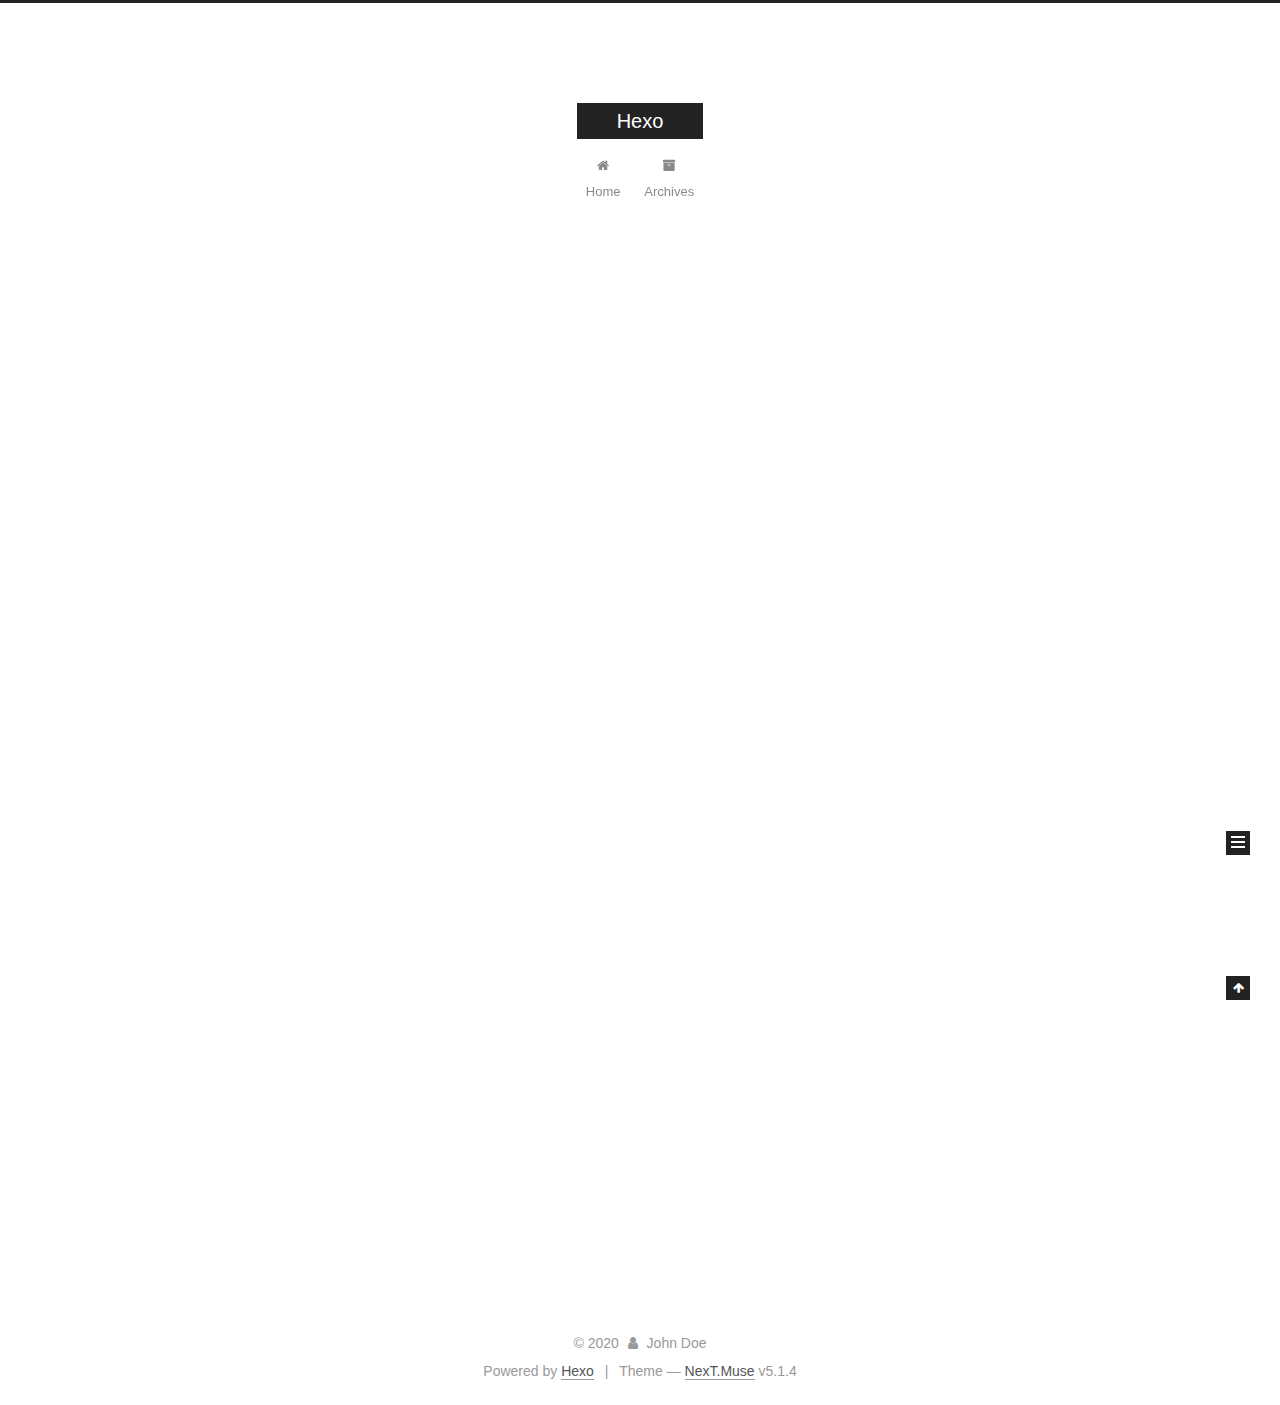
<file: index.html>
<!DOCTYPE html>



  


<html class="theme-next muse use-motion" lang="en">
<head>
  <meta charset="UTF-8"/>
<meta http-equiv="X-UA-Compatible" content="IE=edge" />
<meta name="viewport" content="width=device-width, initial-scale=1, maximum-scale=1"/>
<meta name="theme-color" content="#222">









<meta http-equiv="Cache-Control" content="no-transform" />
<meta http-equiv="Cache-Control" content="no-siteapp" />
















  
  
  <link href="/lib/fancybox/source/jquery.fancybox.css?v=2.1.5" rel="stylesheet" type="text/css" />







<link href="/lib/font-awesome/css/font-awesome.min.css?v=4.6.2" rel="stylesheet" type="text/css" />

<link href="/css/main.css?v=5.1.4" rel="stylesheet" type="text/css" />


  <link rel="apple-touch-icon" sizes="180x180" href="/images/apple-touch-icon-next.png?v=5.1.4">


  <link rel="icon" type="image/png" sizes="32x32" href="/images/favicon-32x32-next.png?v=5.1.4">


  <link rel="icon" type="image/png" sizes="16x16" href="/images/favicon-16x16-next.png?v=5.1.4">


  <link rel="mask-icon" href="/images/logo.svg?v=5.1.4" color="#222">





  <meta name="keywords" content="Hexo, NexT" />










<meta property="og:type" content="website">
<meta property="og:title" content="Hexo">
<meta property="og:url" content="http://yoursite.com/index.html">
<meta property="og:site_name" content="Hexo">
<meta property="og:locale" content="en_US">
<meta property="article:author" content="John Doe">
<meta name="twitter:card" content="summary">



<script type="text/javascript" id="hexo.configurations">
  var NexT = window.NexT || {};
  var CONFIG = {
    root: '/',
    scheme: 'Muse',
    version: '5.1.4',
    sidebar: {"position":"left","display":"post","offset":12,"b2t":false,"scrollpercent":false,"onmobile":false},
    fancybox: true,
    tabs: true,
    motion: {"enable":true,"async":false,"transition":{"post_block":"fadeIn","post_header":"slideDownIn","post_body":"slideDownIn","coll_header":"slideLeftIn","sidebar":"slideUpIn"}},
    duoshuo: {
      userId: '0',
      author: 'Author'
    },
    algolia: {
      applicationID: '',
      apiKey: '',
      indexName: '',
      hits: {"per_page":10},
      labels: {"input_placeholder":"Search for Posts","hits_empty":"We didn't find any results for the search: ${query}","hits_stats":"${hits} results found in ${time} ms"}
    }
  };
</script>



  <link rel="canonical" href="http://yoursite.com/"/>





  <title>Hexo</title>
  








<meta name="generator" content="Hexo 4.2.1"></head>

<body itemscope itemtype="http://schema.org/WebPage" lang="en">

  
  
    
  

  <div class="container sidebar-position-left 
  page-home">
    <div class="headband"></div>

    <header id="header" class="header" itemscope itemtype="http://schema.org/WPHeader">
      <div class="header-inner"><div class="site-brand-wrapper">
  <div class="site-meta ">
    

    <div class="custom-logo-site-title">
      <a href="/"  class="brand" rel="start">
        <span class="logo-line-before"><i></i></span>
        <span class="site-title">Hexo</span>
        <span class="logo-line-after"><i></i></span>
      </a>
    </div>
      
        <p class="site-subtitle"></p>
      
  </div>

  <div class="site-nav-toggle">
    <button>
      <span class="btn-bar"></span>
      <span class="btn-bar"></span>
      <span class="btn-bar"></span>
    </button>
  </div>
</div>

<nav class="site-nav">
  

  
    <ul id="menu" class="menu">
      
        
        <li class="menu-item menu-item-home">
          <a href="/%20" rel="section">
            
              <i class="menu-item-icon fa fa-fw fa-home"></i> <br />
            
            Home
          </a>
        </li>
      
        
        <li class="menu-item menu-item-archives">
          <a href="/archives/%20" rel="section">
            
              <i class="menu-item-icon fa fa-fw fa-archive"></i> <br />
            
            Archives
          </a>
        </li>
      

      
    </ul>
  

  
</nav>



 </div>
    </header>

    <main id="main" class="main">
      <div class="main-inner">
        <div class="content-wrap">
          <div id="content" class="content">
            
  <section id="posts" class="posts-expand">
    
      

  

  
  
  

  <article class="post post-type-normal" itemscope itemtype="http://schema.org/Article">
  
  
  
  <div class="post-block">
    <link itemprop="mainEntityOfPage" href="http://yoursite.com/2020/06/29/hello-world/">

    <span hidden itemprop="author" itemscope itemtype="http://schema.org/Person">
      <meta itemprop="name" content="John Doe">
      <meta itemprop="description" content="">
      <meta itemprop="image" content="/images/avatar.gif">
    </span>

    <span hidden itemprop="publisher" itemscope itemtype="http://schema.org/Organization">
      <meta itemprop="name" content="Hexo">
    </span>

    
      <header class="post-header">

        
        
          <h1 class="post-title" itemprop="name headline">
                
                <a class="post-title-link" href="/2020/06/29/hello-world/" itemprop="url">Hello World</a></h1>
        

        <div class="post-meta">
          <span class="post-time">
            
              <span class="post-meta-item-icon">
                <i class="fa fa-calendar-o"></i>
              </span>
              
                <span class="post-meta-item-text">Posted on</span>
              
              <time title="Post created" itemprop="dateCreated datePublished" datetime="2020-06-29T13:07:57+08:00">
                2020-06-29
              </time>
            

            

            
          </span>

          

          
            
          

          
          

          

          

          

        </div>
      </header>
    

    
    
    
    <div class="post-body" itemprop="articleBody">

      
      

      
        
          
            <p>Welcome to <a href="https://hexo.io/" target="_blank" rel="noopener">Hexo</a>! This is your very first post. Check <a href="https://hexo.io/docs/" target="_blank" rel="noopener">documentation</a> for more info. If you get any problems when using Hexo, you can find the answer in <a href="https://hexo.io/docs/troubleshooting.html" target="_blank" rel="noopener">troubleshooting</a> or you can ask me on <a href="https://github.com/hexojs/hexo/issues" target="_blank" rel="noopener">GitHub</a>.</p>
<h2 id="Quick-Start"><a href="#Quick-Start" class="headerlink" title="Quick Start"></a>Quick Start</h2><h3 id="Create-a-new-post"><a href="#Create-a-new-post" class="headerlink" title="Create a new post"></a>Create a new post</h3><figure class="highlight bash"><table><tr><td class="gutter"><pre><span class="line">1</span><br></pre></td><td class="code"><pre><span class="line">$ hexo new <span class="string">"My New Post"</span></span><br></pre></td></tr></table></figure>

<p>More info: <a href="https://hexo.io/docs/writing.html" target="_blank" rel="noopener">Writing</a></p>
<h3 id="Run-server"><a href="#Run-server" class="headerlink" title="Run server"></a>Run server</h3><figure class="highlight bash"><table><tr><td class="gutter"><pre><span class="line">1</span><br></pre></td><td class="code"><pre><span class="line">$ hexo server</span><br></pre></td></tr></table></figure>

<p>More info: <a href="https://hexo.io/docs/server.html" target="_blank" rel="noopener">Server</a></p>
<h3 id="Generate-static-files"><a href="#Generate-static-files" class="headerlink" title="Generate static files"></a>Generate static files</h3><figure class="highlight bash"><table><tr><td class="gutter"><pre><span class="line">1</span><br></pre></td><td class="code"><pre><span class="line">$ hexo generate</span><br></pre></td></tr></table></figure>

<p>More info: <a href="https://hexo.io/docs/generating.html" target="_blank" rel="noopener">Generating</a></p>
<h3 id="Deploy-to-remote-sites"><a href="#Deploy-to-remote-sites" class="headerlink" title="Deploy to remote sites"></a>Deploy to remote sites</h3><figure class="highlight bash"><table><tr><td class="gutter"><pre><span class="line">1</span><br></pre></td><td class="code"><pre><span class="line">$ hexo deploy</span><br></pre></td></tr></table></figure>

<p>More info: <a href="https://hexo.io/docs/one-command-deployment.html" target="_blank" rel="noopener">Deployment</a></p>

          
        
      
    </div>
    
    
    

    

    

    

    <footer class="post-footer">
      

      

      

      
      
        <div class="post-eof"></div>
      
    </footer>
  </div>
  
  
  
  </article>


    
  </section>

  


          </div>
          


          

        </div>
        
          
  
  <div class="sidebar-toggle">
    <div class="sidebar-toggle-line-wrap">
      <span class="sidebar-toggle-line sidebar-toggle-line-first"></span>
      <span class="sidebar-toggle-line sidebar-toggle-line-middle"></span>
      <span class="sidebar-toggle-line sidebar-toggle-line-last"></span>
    </div>
  </div>

  <aside id="sidebar" class="sidebar">
    
    <div class="sidebar-inner">

      

      

      <section class="site-overview-wrap sidebar-panel sidebar-panel-active">
        <div class="site-overview">
          <div class="site-author motion-element" itemprop="author" itemscope itemtype="http://schema.org/Person">
            
              <p class="site-author-name" itemprop="name">John Doe</p>
              <p class="site-description motion-element" itemprop="description"></p>
          </div>

          <nav class="site-state motion-element">

            
              <div class="site-state-item site-state-posts">
              
                <a href="/archives/%20%7C%7C%20archive">
              
                  <span class="site-state-item-count">1</span>
                  <span class="site-state-item-name">posts</span>
                </a>
              </div>
            

            

            

          </nav>

          

          

          
          

          
          

          

        </div>
      </section>

      

      

    </div>
  </aside>


        
      </div>
    </main>

    <footer id="footer" class="footer">
      <div class="footer-inner">
        <div class="copyright">&copy; <span itemprop="copyrightYear">2020</span>
  <span class="with-love">
    <i class="fa fa-user"></i>
  </span>
  <span class="author" itemprop="copyrightHolder">John Doe</span>

  
</div>


  <div class="powered-by">Powered by <a class="theme-link" target="_blank" href="https://hexo.io">Hexo</a></div>



  <span class="post-meta-divider">|</span>



  <div class="theme-info">Theme &mdash; <a class="theme-link" target="_blank" href="https://github.com/iissnan/hexo-theme-next">NexT.Muse</a> v5.1.4</div>




        







        
      </div>
    </footer>

    
      <div class="back-to-top">
        <i class="fa fa-arrow-up"></i>
        
      </div>
    

    

  </div>

  

<script type="text/javascript">
  if (Object.prototype.toString.call(window.Promise) !== '[object Function]') {
    window.Promise = null;
  }
</script>









  












  
  
    <script type="text/javascript" src="/lib/jquery/index.js?v=2.1.3"></script>
  

  
  
    <script type="text/javascript" src="/lib/fastclick/lib/fastclick.min.js?v=1.0.6"></script>
  

  
  
    <script type="text/javascript" src="/lib/jquery_lazyload/jquery.lazyload.js?v=1.9.7"></script>
  

  
  
    <script type="text/javascript" src="/lib/velocity/velocity.min.js?v=1.2.1"></script>
  

  
  
    <script type="text/javascript" src="/lib/velocity/velocity.ui.min.js?v=1.2.1"></script>
  

  
  
    <script type="text/javascript" src="/lib/fancybox/source/jquery.fancybox.pack.js?v=2.1.5"></script>
  


  


  <script type="text/javascript" src="/js/src/utils.js?v=5.1.4"></script>

  <script type="text/javascript" src="/js/src/motion.js?v=5.1.4"></script>



  
  

  

  


  <script type="text/javascript" src="/js/src/bootstrap.js?v=5.1.4"></script>



  


  




	





  





  












  





  

  

  

  
  

  

  

  

</body>
</html>
</file>
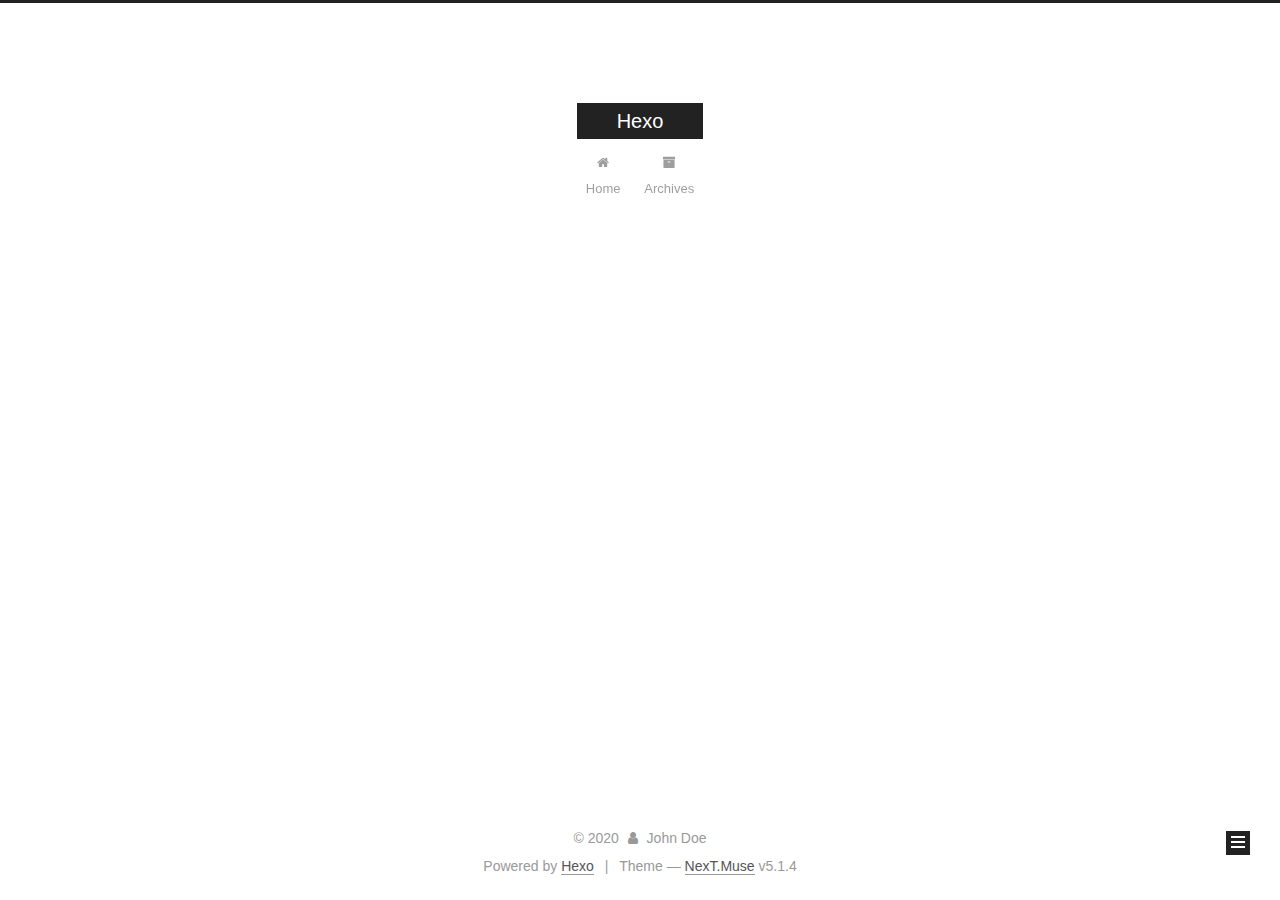
<file: archives/index.html>
<!DOCTYPE html>



  


<html class="theme-next muse use-motion" lang="en">
<head>
  <meta charset="UTF-8"/>
<meta http-equiv="X-UA-Compatible" content="IE=edge" />
<meta name="viewport" content="width=device-width, initial-scale=1, maximum-scale=1"/>
<meta name="theme-color" content="#222">









<meta http-equiv="Cache-Control" content="no-transform" />
<meta http-equiv="Cache-Control" content="no-siteapp" />
















  
  
  <link href="/lib/fancybox/source/jquery.fancybox.css?v=2.1.5" rel="stylesheet" type="text/css" />







<link href="/lib/font-awesome/css/font-awesome.min.css?v=4.6.2" rel="stylesheet" type="text/css" />

<link href="/css/main.css?v=5.1.4" rel="stylesheet" type="text/css" />


  <link rel="apple-touch-icon" sizes="180x180" href="/images/apple-touch-icon-next.png?v=5.1.4">


  <link rel="icon" type="image/png" sizes="32x32" href="/images/favicon-32x32-next.png?v=5.1.4">


  <link rel="icon" type="image/png" sizes="16x16" href="/images/favicon-16x16-next.png?v=5.1.4">


  <link rel="mask-icon" href="/images/logo.svg?v=5.1.4" color="#222">





  <meta name="keywords" content="Hexo, NexT" />










<meta property="og:type" content="website">
<meta property="og:title" content="Hexo">
<meta property="og:url" content="http://yoursite.com/archives/index.html">
<meta property="og:site_name" content="Hexo">
<meta property="og:locale" content="en_US">
<meta property="article:author" content="John Doe">
<meta name="twitter:card" content="summary">



<script type="text/javascript" id="hexo.configurations">
  var NexT = window.NexT || {};
  var CONFIG = {
    root: '/',
    scheme: 'Muse',
    version: '5.1.4',
    sidebar: {"position":"left","display":"post","offset":12,"b2t":false,"scrollpercent":false,"onmobile":false},
    fancybox: true,
    tabs: true,
    motion: {"enable":true,"async":false,"transition":{"post_block":"fadeIn","post_header":"slideDownIn","post_body":"slideDownIn","coll_header":"slideLeftIn","sidebar":"slideUpIn"}},
    duoshuo: {
      userId: '0',
      author: 'Author'
    },
    algolia: {
      applicationID: '',
      apiKey: '',
      indexName: '',
      hits: {"per_page":10},
      labels: {"input_placeholder":"Search for Posts","hits_empty":"We didn't find any results for the search: ${query}","hits_stats":"${hits} results found in ${time} ms"}
    }
  };
</script>



  <link rel="canonical" href="http://yoursite.com/archives/"/>





  <title>Archive | Hexo</title>
  








<meta name="generator" content="Hexo 4.2.1"></head>

<body itemscope itemtype="http://schema.org/WebPage" lang="en">

  
  
    
  

  <div class="container sidebar-position-left page-archive">
    <div class="headband"></div>

    <header id="header" class="header" itemscope itemtype="http://schema.org/WPHeader">
      <div class="header-inner"><div class="site-brand-wrapper">
  <div class="site-meta ">
    

    <div class="custom-logo-site-title">
      <a href="/"  class="brand" rel="start">
        <span class="logo-line-before"><i></i></span>
        <span class="site-title">Hexo</span>
        <span class="logo-line-after"><i></i></span>
      </a>
    </div>
      
        <p class="site-subtitle"></p>
      
  </div>

  <div class="site-nav-toggle">
    <button>
      <span class="btn-bar"></span>
      <span class="btn-bar"></span>
      <span class="btn-bar"></span>
    </button>
  </div>
</div>

<nav class="site-nav">
  

  
    <ul id="menu" class="menu">
      
        
        <li class="menu-item menu-item-home">
          <a href="/%20" rel="section">
            
              <i class="menu-item-icon fa fa-fw fa-home"></i> <br />
            
            Home
          </a>
        </li>
      
        
        <li class="menu-item menu-item-archives">
          <a href="/archives/%20" rel="section">
            
              <i class="menu-item-icon fa fa-fw fa-archive"></i> <br />
            
            Archives
          </a>
        </li>
      

      
    </ul>
  

  
</nav>



 </div>
    </header>

    <main id="main" class="main">
      <div class="main-inner">
        <div class="content-wrap">
          <div id="content" class="content">
            

  
  
  
  <div class="post-block archive">
    <div id="posts" class="posts-collapse">
      <span class="archive-move-on"></span>

      <span class="archive-page-counter">
        
        
        
          
        
        Um..! 1 post. Keep on posting.
      </span>

      

        
        
        

        
          
          <div class="collection-title">
            <h1 class="archive-year" id="archive-year-2020">2020</h1>
          </div>
        
        

        

  <article class="post post-type-normal" itemscope itemtype="http://schema.org/Article">
    <header class="post-header">

      <h2 class="post-title">
        
            <a class="post-title-link" href="/2020/06/29/hello-world/" itemprop="url">
              
                <span itemprop="name">Hello World</span>
              
            </a>
        
      </h2>

      <div class="post-meta">
        <time class="post-time" itemprop="dateCreated"
              datetime="2020-06-29T13:07:57+08:00"
              content="2020-06-29" >
          06-29
        </time>
      </div>

    </header>
  </article>



      

    </div>
  </div>
  
  
  

  



          </div>
          


          

        </div>
        
          
  
  <div class="sidebar-toggle">
    <div class="sidebar-toggle-line-wrap">
      <span class="sidebar-toggle-line sidebar-toggle-line-first"></span>
      <span class="sidebar-toggle-line sidebar-toggle-line-middle"></span>
      <span class="sidebar-toggle-line sidebar-toggle-line-last"></span>
    </div>
  </div>

  <aside id="sidebar" class="sidebar">
    
    <div class="sidebar-inner">

      

      

      <section class="site-overview-wrap sidebar-panel sidebar-panel-active">
        <div class="site-overview">
          <div class="site-author motion-element" itemprop="author" itemscope itemtype="http://schema.org/Person">
            
              <p class="site-author-name" itemprop="name">John Doe</p>
              <p class="site-description motion-element" itemprop="description"></p>
          </div>

          <nav class="site-state motion-element">

            
              <div class="site-state-item site-state-posts">
              
                <a href="/archives/%20%7C%7C%20archive">
              
                  <span class="site-state-item-count">1</span>
                  <span class="site-state-item-name">posts</span>
                </a>
              </div>
            

            

            

          </nav>

          

          

          
          

          
          

          

        </div>
      </section>

      

      

    </div>
  </aside>


        
      </div>
    </main>

    <footer id="footer" class="footer">
      <div class="footer-inner">
        <div class="copyright">&copy; <span itemprop="copyrightYear">2020</span>
  <span class="with-love">
    <i class="fa fa-user"></i>
  </span>
  <span class="author" itemprop="copyrightHolder">John Doe</span>

  
</div>


  <div class="powered-by">Powered by <a class="theme-link" target="_blank" href="https://hexo.io">Hexo</a></div>



  <span class="post-meta-divider">|</span>



  <div class="theme-info">Theme &mdash; <a class="theme-link" target="_blank" href="https://github.com/iissnan/hexo-theme-next">NexT.Muse</a> v5.1.4</div>




        







        
      </div>
    </footer>

    
      <div class="back-to-top">
        <i class="fa fa-arrow-up"></i>
        
      </div>
    

    

  </div>

  

<script type="text/javascript">
  if (Object.prototype.toString.call(window.Promise) !== '[object Function]') {
    window.Promise = null;
  }
</script>









  












  
  
    <script type="text/javascript" src="/lib/jquery/index.js?v=2.1.3"></script>
  

  
  
    <script type="text/javascript" src="/lib/fastclick/lib/fastclick.min.js?v=1.0.6"></script>
  

  
  
    <script type="text/javascript" src="/lib/jquery_lazyload/jquery.lazyload.js?v=1.9.7"></script>
  

  
  
    <script type="text/javascript" src="/lib/velocity/velocity.min.js?v=1.2.1"></script>
  

  
  
    <script type="text/javascript" src="/lib/velocity/velocity.ui.min.js?v=1.2.1"></script>
  

  
  
    <script type="text/javascript" src="/lib/fancybox/source/jquery.fancybox.pack.js?v=2.1.5"></script>
  


  


  <script type="text/javascript" src="/js/src/utils.js?v=5.1.4"></script>

  <script type="text/javascript" src="/js/src/motion.js?v=5.1.4"></script>



  
  

  

  


  <script type="text/javascript" src="/js/src/bootstrap.js?v=5.1.4"></script>



  


  




	





  





  












  





  

  

  

  
  

  

  

  

</body>
</html>
</file>
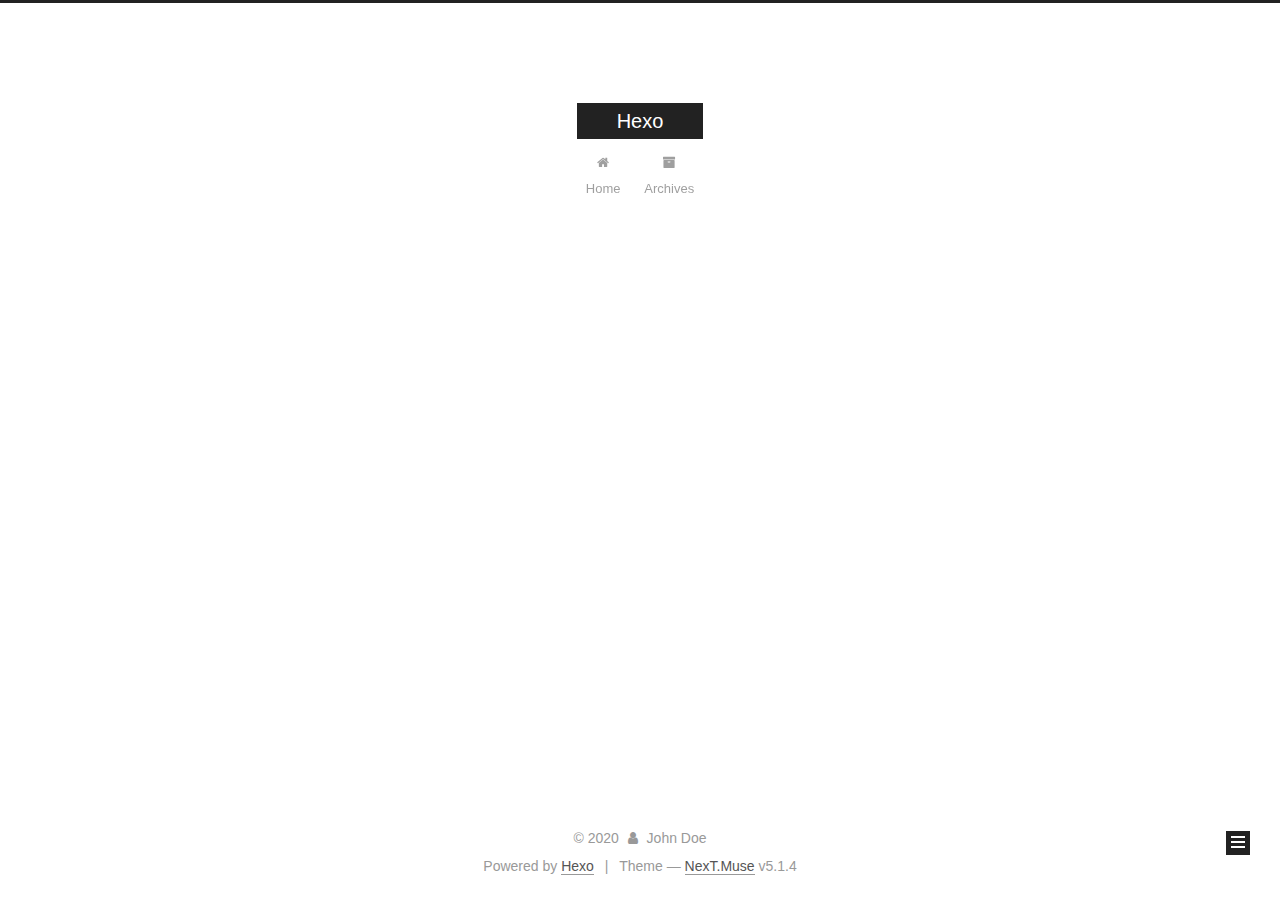
<file: archives/2020/index.html>
<!DOCTYPE html>



  


<html class="theme-next muse use-motion" lang="en">
<head>
  <meta charset="UTF-8"/>
<meta http-equiv="X-UA-Compatible" content="IE=edge" />
<meta name="viewport" content="width=device-width, initial-scale=1, maximum-scale=1"/>
<meta name="theme-color" content="#222">









<meta http-equiv="Cache-Control" content="no-transform" />
<meta http-equiv="Cache-Control" content="no-siteapp" />
















  
  
  <link href="/lib/fancybox/source/jquery.fancybox.css?v=2.1.5" rel="stylesheet" type="text/css" />







<link href="/lib/font-awesome/css/font-awesome.min.css?v=4.6.2" rel="stylesheet" type="text/css" />

<link href="/css/main.css?v=5.1.4" rel="stylesheet" type="text/css" />


  <link rel="apple-touch-icon" sizes="180x180" href="/images/apple-touch-icon-next.png?v=5.1.4">


  <link rel="icon" type="image/png" sizes="32x32" href="/images/favicon-32x32-next.png?v=5.1.4">


  <link rel="icon" type="image/png" sizes="16x16" href="/images/favicon-16x16-next.png?v=5.1.4">


  <link rel="mask-icon" href="/images/logo.svg?v=5.1.4" color="#222">





  <meta name="keywords" content="Hexo, NexT" />










<meta property="og:type" content="website">
<meta property="og:title" content="Hexo">
<meta property="og:url" content="http://yoursite.com/archives/2020/index.html">
<meta property="og:site_name" content="Hexo">
<meta property="og:locale" content="en_US">
<meta property="article:author" content="John Doe">
<meta name="twitter:card" content="summary">



<script type="text/javascript" id="hexo.configurations">
  var NexT = window.NexT || {};
  var CONFIG = {
    root: '/',
    scheme: 'Muse',
    version: '5.1.4',
    sidebar: {"position":"left","display":"post","offset":12,"b2t":false,"scrollpercent":false,"onmobile":false},
    fancybox: true,
    tabs: true,
    motion: {"enable":true,"async":false,"transition":{"post_block":"fadeIn","post_header":"slideDownIn","post_body":"slideDownIn","coll_header":"slideLeftIn","sidebar":"slideUpIn"}},
    duoshuo: {
      userId: '0',
      author: 'Author'
    },
    algolia: {
      applicationID: '',
      apiKey: '',
      indexName: '',
      hits: {"per_page":10},
      labels: {"input_placeholder":"Search for Posts","hits_empty":"We didn't find any results for the search: ${query}","hits_stats":"${hits} results found in ${time} ms"}
    }
  };
</script>



  <link rel="canonical" href="http://yoursite.com/archives/2020/"/>





  <title>Archive | Hexo</title>
  








<meta name="generator" content="Hexo 4.2.1"></head>

<body itemscope itemtype="http://schema.org/WebPage" lang="en">

  
  
    
  

  <div class="container sidebar-position-left page-archive">
    <div class="headband"></div>

    <header id="header" class="header" itemscope itemtype="http://schema.org/WPHeader">
      <div class="header-inner"><div class="site-brand-wrapper">
  <div class="site-meta ">
    

    <div class="custom-logo-site-title">
      <a href="/"  class="brand" rel="start">
        <span class="logo-line-before"><i></i></span>
        <span class="site-title">Hexo</span>
        <span class="logo-line-after"><i></i></span>
      </a>
    </div>
      
        <p class="site-subtitle"></p>
      
  </div>

  <div class="site-nav-toggle">
    <button>
      <span class="btn-bar"></span>
      <span class="btn-bar"></span>
      <span class="btn-bar"></span>
    </button>
  </div>
</div>

<nav class="site-nav">
  

  
    <ul id="menu" class="menu">
      
        
        <li class="menu-item menu-item-home">
          <a href="/%20" rel="section">
            
              <i class="menu-item-icon fa fa-fw fa-home"></i> <br />
            
            Home
          </a>
        </li>
      
        
        <li class="menu-item menu-item-archives">
          <a href="/archives/%20" rel="section">
            
              <i class="menu-item-icon fa fa-fw fa-archive"></i> <br />
            
            Archives
          </a>
        </li>
      

      
    </ul>
  

  
</nav>



 </div>
    </header>

    <main id="main" class="main">
      <div class="main-inner">
        <div class="content-wrap">
          <div id="content" class="content">
            

  
  
  
  <div class="post-block archive">
    <div id="posts" class="posts-collapse">
      <span class="archive-move-on"></span>

      <span class="archive-page-counter">
        
        
        
          
        
        Um..! 1 post. Keep on posting.
      </span>

      

        
        
        

        
          
          <div class="collection-title">
            <h1 class="archive-year" id="archive-year-2020">2020</h1>
          </div>
        
        

        

  <article class="post post-type-normal" itemscope itemtype="http://schema.org/Article">
    <header class="post-header">

      <h2 class="post-title">
        
            <a class="post-title-link" href="/2020/06/29/hello-world/" itemprop="url">
              
                <span itemprop="name">Hello World</span>
              
            </a>
        
      </h2>

      <div class="post-meta">
        <time class="post-time" itemprop="dateCreated"
              datetime="2020-06-29T13:07:57+08:00"
              content="2020-06-29" >
          06-29
        </time>
      </div>

    </header>
  </article>



      

    </div>
  </div>
  
  
  

  



          </div>
          


          

        </div>
        
          
  
  <div class="sidebar-toggle">
    <div class="sidebar-toggle-line-wrap">
      <span class="sidebar-toggle-line sidebar-toggle-line-first"></span>
      <span class="sidebar-toggle-line sidebar-toggle-line-middle"></span>
      <span class="sidebar-toggle-line sidebar-toggle-line-last"></span>
    </div>
  </div>

  <aside id="sidebar" class="sidebar">
    
    <div class="sidebar-inner">

      

      

      <section class="site-overview-wrap sidebar-panel sidebar-panel-active">
        <div class="site-overview">
          <div class="site-author motion-element" itemprop="author" itemscope itemtype="http://schema.org/Person">
            
              <p class="site-author-name" itemprop="name">John Doe</p>
              <p class="site-description motion-element" itemprop="description"></p>
          </div>

          <nav class="site-state motion-element">

            
              <div class="site-state-item site-state-posts">
              
                <a href="/archives/%20%7C%7C%20archive">
              
                  <span class="site-state-item-count">1</span>
                  <span class="site-state-item-name">posts</span>
                </a>
              </div>
            

            

            

          </nav>

          

          

          
          

          
          

          

        </div>
      </section>

      

      

    </div>
  </aside>


        
      </div>
    </main>

    <footer id="footer" class="footer">
      <div class="footer-inner">
        <div class="copyright">&copy; <span itemprop="copyrightYear">2020</span>
  <span class="with-love">
    <i class="fa fa-user"></i>
  </span>
  <span class="author" itemprop="copyrightHolder">John Doe</span>

  
</div>


  <div class="powered-by">Powered by <a class="theme-link" target="_blank" href="https://hexo.io">Hexo</a></div>



  <span class="post-meta-divider">|</span>



  <div class="theme-info">Theme &mdash; <a class="theme-link" target="_blank" href="https://github.com/iissnan/hexo-theme-next">NexT.Muse</a> v5.1.4</div>




        







        
      </div>
    </footer>

    
      <div class="back-to-top">
        <i class="fa fa-arrow-up"></i>
        
      </div>
    

    

  </div>

  

<script type="text/javascript">
  if (Object.prototype.toString.call(window.Promise) !== '[object Function]') {
    window.Promise = null;
  }
</script>









  












  
  
    <script type="text/javascript" src="/lib/jquery/index.js?v=2.1.3"></script>
  

  
  
    <script type="text/javascript" src="/lib/fastclick/lib/fastclick.min.js?v=1.0.6"></script>
  

  
  
    <script type="text/javascript" src="/lib/jquery_lazyload/jquery.lazyload.js?v=1.9.7"></script>
  

  
  
    <script type="text/javascript" src="/lib/velocity/velocity.min.js?v=1.2.1"></script>
  

  
  
    <script type="text/javascript" src="/lib/velocity/velocity.ui.min.js?v=1.2.1"></script>
  

  
  
    <script type="text/javascript" src="/lib/fancybox/source/jquery.fancybox.pack.js?v=2.1.5"></script>
  


  


  <script type="text/javascript" src="/js/src/utils.js?v=5.1.4"></script>

  <script type="text/javascript" src="/js/src/motion.js?v=5.1.4"></script>



  
  

  

  


  <script type="text/javascript" src="/js/src/bootstrap.js?v=5.1.4"></script>



  


  




	





  





  












  





  

  

  

  
  

  

  

  

</body>
</html>
</file>
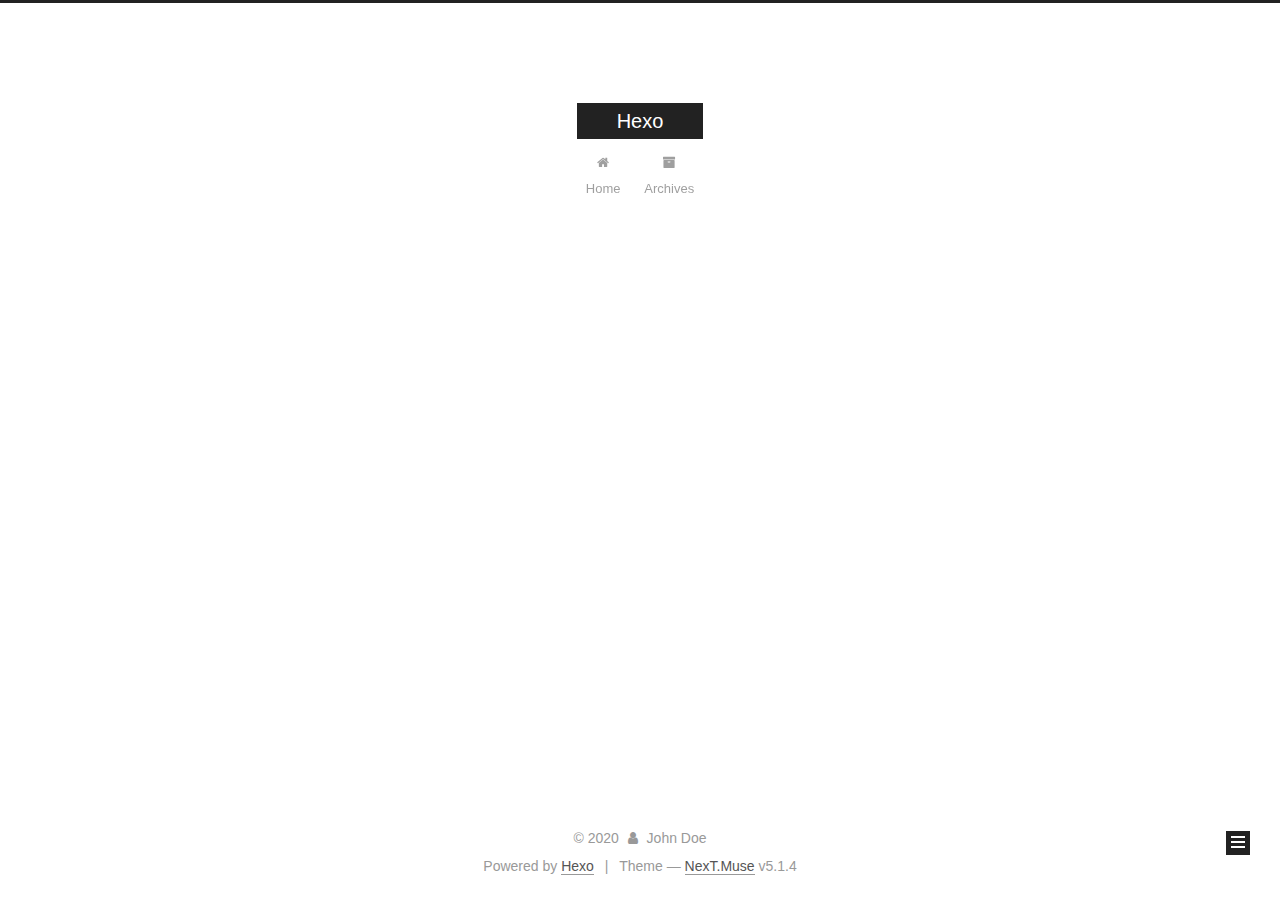
<file: archives/2020/06/index.html>
<!DOCTYPE html>



  


<html class="theme-next muse use-motion" lang="en">
<head>
  <meta charset="UTF-8"/>
<meta http-equiv="X-UA-Compatible" content="IE=edge" />
<meta name="viewport" content="width=device-width, initial-scale=1, maximum-scale=1"/>
<meta name="theme-color" content="#222">









<meta http-equiv="Cache-Control" content="no-transform" />
<meta http-equiv="Cache-Control" content="no-siteapp" />
















  
  
  <link href="/lib/fancybox/source/jquery.fancybox.css?v=2.1.5" rel="stylesheet" type="text/css" />







<link href="/lib/font-awesome/css/font-awesome.min.css?v=4.6.2" rel="stylesheet" type="text/css" />

<link href="/css/main.css?v=5.1.4" rel="stylesheet" type="text/css" />


  <link rel="apple-touch-icon" sizes="180x180" href="/images/apple-touch-icon-next.png?v=5.1.4">


  <link rel="icon" type="image/png" sizes="32x32" href="/images/favicon-32x32-next.png?v=5.1.4">


  <link rel="icon" type="image/png" sizes="16x16" href="/images/favicon-16x16-next.png?v=5.1.4">


  <link rel="mask-icon" href="/images/logo.svg?v=5.1.4" color="#222">





  <meta name="keywords" content="Hexo, NexT" />










<meta property="og:type" content="website">
<meta property="og:title" content="Hexo">
<meta property="og:url" content="http://yoursite.com/archives/2020/06/index.html">
<meta property="og:site_name" content="Hexo">
<meta property="og:locale" content="en_US">
<meta property="article:author" content="John Doe">
<meta name="twitter:card" content="summary">



<script type="text/javascript" id="hexo.configurations">
  var NexT = window.NexT || {};
  var CONFIG = {
    root: '/',
    scheme: 'Muse',
    version: '5.1.4',
    sidebar: {"position":"left","display":"post","offset":12,"b2t":false,"scrollpercent":false,"onmobile":false},
    fancybox: true,
    tabs: true,
    motion: {"enable":true,"async":false,"transition":{"post_block":"fadeIn","post_header":"slideDownIn","post_body":"slideDownIn","coll_header":"slideLeftIn","sidebar":"slideUpIn"}},
    duoshuo: {
      userId: '0',
      author: 'Author'
    },
    algolia: {
      applicationID: '',
      apiKey: '',
      indexName: '',
      hits: {"per_page":10},
      labels: {"input_placeholder":"Search for Posts","hits_empty":"We didn't find any results for the search: ${query}","hits_stats":"${hits} results found in ${time} ms"}
    }
  };
</script>



  <link rel="canonical" href="http://yoursite.com/archives/2020/06/"/>





  <title>Archive | Hexo</title>
  








<meta name="generator" content="Hexo 4.2.1"></head>

<body itemscope itemtype="http://schema.org/WebPage" lang="en">

  
  
    
  

  <div class="container sidebar-position-left page-archive">
    <div class="headband"></div>

    <header id="header" class="header" itemscope itemtype="http://schema.org/WPHeader">
      <div class="header-inner"><div class="site-brand-wrapper">
  <div class="site-meta ">
    

    <div class="custom-logo-site-title">
      <a href="/"  class="brand" rel="start">
        <span class="logo-line-before"><i></i></span>
        <span class="site-title">Hexo</span>
        <span class="logo-line-after"><i></i></span>
      </a>
    </div>
      
        <p class="site-subtitle"></p>
      
  </div>

  <div class="site-nav-toggle">
    <button>
      <span class="btn-bar"></span>
      <span class="btn-bar"></span>
      <span class="btn-bar"></span>
    </button>
  </div>
</div>

<nav class="site-nav">
  

  
    <ul id="menu" class="menu">
      
        
        <li class="menu-item menu-item-home">
          <a href="/%20" rel="section">
            
              <i class="menu-item-icon fa fa-fw fa-home"></i> <br />
            
            Home
          </a>
        </li>
      
        
        <li class="menu-item menu-item-archives">
          <a href="/archives/%20" rel="section">
            
              <i class="menu-item-icon fa fa-fw fa-archive"></i> <br />
            
            Archives
          </a>
        </li>
      

      
    </ul>
  

  
</nav>



 </div>
    </header>

    <main id="main" class="main">
      <div class="main-inner">
        <div class="content-wrap">
          <div id="content" class="content">
            

  
  
  
  <div class="post-block archive">
    <div id="posts" class="posts-collapse">
      <span class="archive-move-on"></span>

      <span class="archive-page-counter">
        
        
        
          
        
        Um..! 1 post. Keep on posting.
      </span>

      

        
        
        

        
          
          <div class="collection-title">
            <h1 class="archive-year" id="archive-year-2020">2020</h1>
          </div>
        
        

        

  <article class="post post-type-normal" itemscope itemtype="http://schema.org/Article">
    <header class="post-header">

      <h2 class="post-title">
        
            <a class="post-title-link" href="/2020/06/29/hello-world/" itemprop="url">
              
                <span itemprop="name">Hello World</span>
              
            </a>
        
      </h2>

      <div class="post-meta">
        <time class="post-time" itemprop="dateCreated"
              datetime="2020-06-29T13:07:57+08:00"
              content="2020-06-29" >
          06-29
        </time>
      </div>

    </header>
  </article>



      

    </div>
  </div>
  
  
  

  



          </div>
          


          

        </div>
        
          
  
  <div class="sidebar-toggle">
    <div class="sidebar-toggle-line-wrap">
      <span class="sidebar-toggle-line sidebar-toggle-line-first"></span>
      <span class="sidebar-toggle-line sidebar-toggle-line-middle"></span>
      <span class="sidebar-toggle-line sidebar-toggle-line-last"></span>
    </div>
  </div>

  <aside id="sidebar" class="sidebar">
    
    <div class="sidebar-inner">

      

      

      <section class="site-overview-wrap sidebar-panel sidebar-panel-active">
        <div class="site-overview">
          <div class="site-author motion-element" itemprop="author" itemscope itemtype="http://schema.org/Person">
            
              <p class="site-author-name" itemprop="name">John Doe</p>
              <p class="site-description motion-element" itemprop="description"></p>
          </div>

          <nav class="site-state motion-element">

            
              <div class="site-state-item site-state-posts">
              
                <a href="/archives/%20%7C%7C%20archive">
              
                  <span class="site-state-item-count">1</span>
                  <span class="site-state-item-name">posts</span>
                </a>
              </div>
            

            

            

          </nav>

          

          

          
          

          
          

          

        </div>
      </section>

      

      

    </div>
  </aside>


        
      </div>
    </main>

    <footer id="footer" class="footer">
      <div class="footer-inner">
        <div class="copyright">&copy; <span itemprop="copyrightYear">2020</span>
  <span class="with-love">
    <i class="fa fa-user"></i>
  </span>
  <span class="author" itemprop="copyrightHolder">John Doe</span>

  
</div>


  <div class="powered-by">Powered by <a class="theme-link" target="_blank" href="https://hexo.io">Hexo</a></div>



  <span class="post-meta-divider">|</span>



  <div class="theme-info">Theme &mdash; <a class="theme-link" target="_blank" href="https://github.com/iissnan/hexo-theme-next">NexT.Muse</a> v5.1.4</div>




        







        
      </div>
    </footer>

    
      <div class="back-to-top">
        <i class="fa fa-arrow-up"></i>
        
      </div>
    

    

  </div>

  

<script type="text/javascript">
  if (Object.prototype.toString.call(window.Promise) !== '[object Function]') {
    window.Promise = null;
  }
</script>









  












  
  
    <script type="text/javascript" src="/lib/jquery/index.js?v=2.1.3"></script>
  

  
  
    <script type="text/javascript" src="/lib/fastclick/lib/fastclick.min.js?v=1.0.6"></script>
  

  
  
    <script type="text/javascript" src="/lib/jquery_lazyload/jquery.lazyload.js?v=1.9.7"></script>
  

  
  
    <script type="text/javascript" src="/lib/velocity/velocity.min.js?v=1.2.1"></script>
  

  
  
    <script type="text/javascript" src="/lib/velocity/velocity.ui.min.js?v=1.2.1"></script>
  

  
  
    <script type="text/javascript" src="/lib/fancybox/source/jquery.fancybox.pack.js?v=2.1.5"></script>
  


  


  <script type="text/javascript" src="/js/src/utils.js?v=5.1.4"></script>

  <script type="text/javascript" src="/js/src/motion.js?v=5.1.4"></script>



  
  

  

  


  <script type="text/javascript" src="/js/src/bootstrap.js?v=5.1.4"></script>



  


  




	





  





  












  





  

  

  

  
  

  

  

  

</body>
</html>
</file>
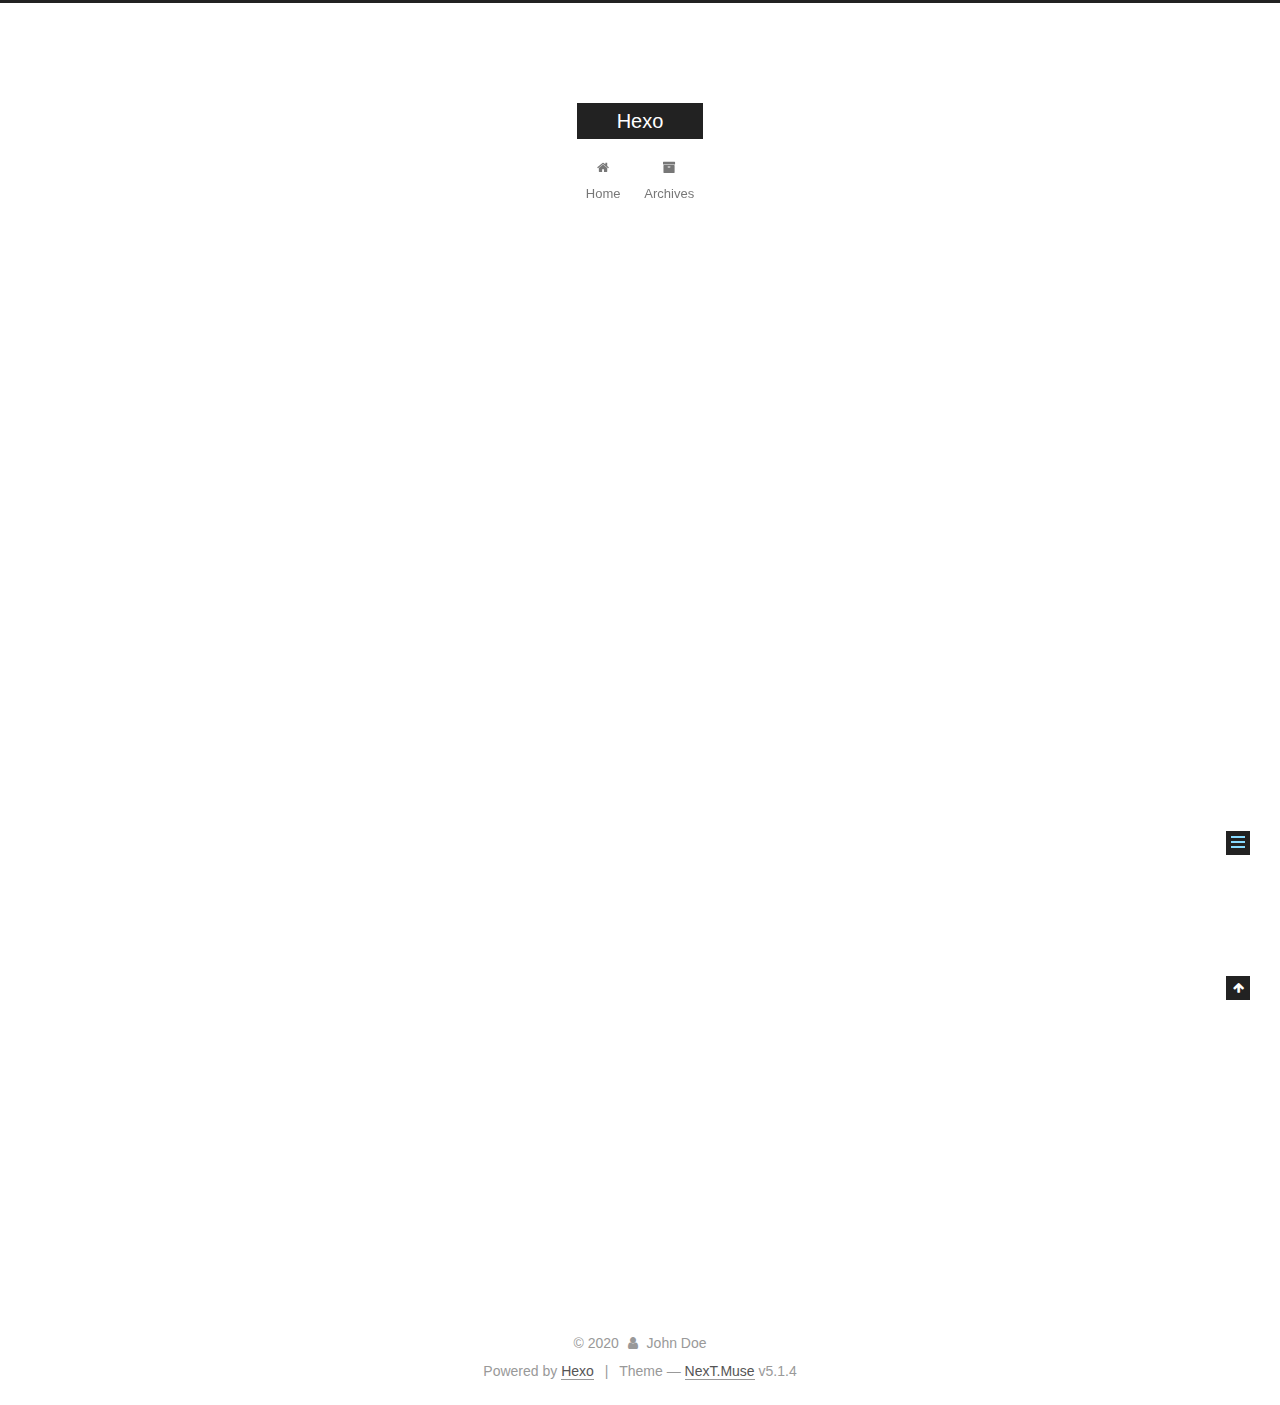
<file: 2020/06/29/hello-world/index.html>
<!DOCTYPE html>



  


<html class="theme-next muse use-motion" lang="en">
<head>
  <meta charset="UTF-8"/>
<meta http-equiv="X-UA-Compatible" content="IE=edge" />
<meta name="viewport" content="width=device-width, initial-scale=1, maximum-scale=1"/>
<meta name="theme-color" content="#222">









<meta http-equiv="Cache-Control" content="no-transform" />
<meta http-equiv="Cache-Control" content="no-siteapp" />
















  
  
  <link href="/lib/fancybox/source/jquery.fancybox.css?v=2.1.5" rel="stylesheet" type="text/css" />







<link href="/lib/font-awesome/css/font-awesome.min.css?v=4.6.2" rel="stylesheet" type="text/css" />

<link href="/css/main.css?v=5.1.4" rel="stylesheet" type="text/css" />


  <link rel="apple-touch-icon" sizes="180x180" href="/images/apple-touch-icon-next.png?v=5.1.4">


  <link rel="icon" type="image/png" sizes="32x32" href="/images/favicon-32x32-next.png?v=5.1.4">


  <link rel="icon" type="image/png" sizes="16x16" href="/images/favicon-16x16-next.png?v=5.1.4">


  <link rel="mask-icon" href="/images/logo.svg?v=5.1.4" color="#222">





  <meta name="keywords" content="Hexo, NexT" />










<meta name="description" content="Welcome to Hexo! This is your very first post. Check documentation for more info. If you get any problems when using Hexo, you can find the answer in troubleshooting or you can ask me on GitHub. Quick">
<meta property="og:type" content="article">
<meta property="og:title" content="Hello World">
<meta property="og:url" content="http://yoursite.com/2020/06/29/hello-world/index.html">
<meta property="og:site_name" content="Hexo">
<meta property="og:description" content="Welcome to Hexo! This is your very first post. Check documentation for more info. If you get any problems when using Hexo, you can find the answer in troubleshooting or you can ask me on GitHub. Quick">
<meta property="og:locale" content="en_US">
<meta property="article:published_time" content="2020-06-29T05:07:57.386Z">
<meta property="article:modified_time" content="2020-06-29T05:07:57.386Z">
<meta property="article:author" content="John Doe">
<meta name="twitter:card" content="summary">



<script type="text/javascript" id="hexo.configurations">
  var NexT = window.NexT || {};
  var CONFIG = {
    root: '/',
    scheme: 'Muse',
    version: '5.1.4',
    sidebar: {"position":"left","display":"post","offset":12,"b2t":false,"scrollpercent":false,"onmobile":false},
    fancybox: true,
    tabs: true,
    motion: {"enable":true,"async":false,"transition":{"post_block":"fadeIn","post_header":"slideDownIn","post_body":"slideDownIn","coll_header":"slideLeftIn","sidebar":"slideUpIn"}},
    duoshuo: {
      userId: '0',
      author: 'Author'
    },
    algolia: {
      applicationID: '',
      apiKey: '',
      indexName: '',
      hits: {"per_page":10},
      labels: {"input_placeholder":"Search for Posts","hits_empty":"We didn't find any results for the search: ${query}","hits_stats":"${hits} results found in ${time} ms"}
    }
  };
</script>



  <link rel="canonical" href="http://yoursite.com/2020/06/29/hello-world/"/>





  <title>Hello World | Hexo</title>
  








<meta name="generator" content="Hexo 4.2.1"></head>

<body itemscope itemtype="http://schema.org/WebPage" lang="en">

  
  
    
  

  <div class="container sidebar-position-left page-post-detail">
    <div class="headband"></div>

    <header id="header" class="header" itemscope itemtype="http://schema.org/WPHeader">
      <div class="header-inner"><div class="site-brand-wrapper">
  <div class="site-meta ">
    

    <div class="custom-logo-site-title">
      <a href="/"  class="brand" rel="start">
        <span class="logo-line-before"><i></i></span>
        <span class="site-title">Hexo</span>
        <span class="logo-line-after"><i></i></span>
      </a>
    </div>
      
        <p class="site-subtitle"></p>
      
  </div>

  <div class="site-nav-toggle">
    <button>
      <span class="btn-bar"></span>
      <span class="btn-bar"></span>
      <span class="btn-bar"></span>
    </button>
  </div>
</div>

<nav class="site-nav">
  

  
    <ul id="menu" class="menu">
      
        
        <li class="menu-item menu-item-home">
          <a href="/%20" rel="section">
            
              <i class="menu-item-icon fa fa-fw fa-home"></i> <br />
            
            Home
          </a>
        </li>
      
        
        <li class="menu-item menu-item-archives">
          <a href="/archives/%20" rel="section">
            
              <i class="menu-item-icon fa fa-fw fa-archive"></i> <br />
            
            Archives
          </a>
        </li>
      

      
    </ul>
  

  
</nav>



 </div>
    </header>

    <main id="main" class="main">
      <div class="main-inner">
        <div class="content-wrap">
          <div id="content" class="content">
            

  <div id="posts" class="posts-expand">
    

  

  
  
  

  <article class="post post-type-normal" itemscope itemtype="http://schema.org/Article">
  
  
  
  <div class="post-block">
    <link itemprop="mainEntityOfPage" href="http://yoursite.com/2020/06/29/hello-world/">

    <span hidden itemprop="author" itemscope itemtype="http://schema.org/Person">
      <meta itemprop="name" content="John Doe">
      <meta itemprop="description" content="">
      <meta itemprop="image" content="/images/avatar.gif">
    </span>

    <span hidden itemprop="publisher" itemscope itemtype="http://schema.org/Organization">
      <meta itemprop="name" content="Hexo">
    </span>

    
      <header class="post-header">

        
        
          <h1 class="post-title" itemprop="name headline">Hello World</h1>
        

        <div class="post-meta">
          <span class="post-time">
            
              <span class="post-meta-item-icon">
                <i class="fa fa-calendar-o"></i>
              </span>
              
                <span class="post-meta-item-text">Posted on</span>
              
              <time title="Post created" itemprop="dateCreated datePublished" datetime="2020-06-29T13:07:57+08:00">
                2020-06-29
              </time>
            

            

            
          </span>

          

          
            
          

          
          

          

          

          

        </div>
      </header>
    

    
    
    
    <div class="post-body" itemprop="articleBody">

      
      

      
        <p>Welcome to <a href="https://hexo.io/" target="_blank" rel="noopener">Hexo</a>! This is your very first post. Check <a href="https://hexo.io/docs/" target="_blank" rel="noopener">documentation</a> for more info. If you get any problems when using Hexo, you can find the answer in <a href="https://hexo.io/docs/troubleshooting.html" target="_blank" rel="noopener">troubleshooting</a> or you can ask me on <a href="https://github.com/hexojs/hexo/issues" target="_blank" rel="noopener">GitHub</a>.</p>
<h2 id="Quick-Start"><a href="#Quick-Start" class="headerlink" title="Quick Start"></a>Quick Start</h2><h3 id="Create-a-new-post"><a href="#Create-a-new-post" class="headerlink" title="Create a new post"></a>Create a new post</h3><figure class="highlight bash"><table><tr><td class="gutter"><pre><span class="line">1</span><br></pre></td><td class="code"><pre><span class="line">$ hexo new <span class="string">"My New Post"</span></span><br></pre></td></tr></table></figure>

<p>More info: <a href="https://hexo.io/docs/writing.html" target="_blank" rel="noopener">Writing</a></p>
<h3 id="Run-server"><a href="#Run-server" class="headerlink" title="Run server"></a>Run server</h3><figure class="highlight bash"><table><tr><td class="gutter"><pre><span class="line">1</span><br></pre></td><td class="code"><pre><span class="line">$ hexo server</span><br></pre></td></tr></table></figure>

<p>More info: <a href="https://hexo.io/docs/server.html" target="_blank" rel="noopener">Server</a></p>
<h3 id="Generate-static-files"><a href="#Generate-static-files" class="headerlink" title="Generate static files"></a>Generate static files</h3><figure class="highlight bash"><table><tr><td class="gutter"><pre><span class="line">1</span><br></pre></td><td class="code"><pre><span class="line">$ hexo generate</span><br></pre></td></tr></table></figure>

<p>More info: <a href="https://hexo.io/docs/generating.html" target="_blank" rel="noopener">Generating</a></p>
<h3 id="Deploy-to-remote-sites"><a href="#Deploy-to-remote-sites" class="headerlink" title="Deploy to remote sites"></a>Deploy to remote sites</h3><figure class="highlight bash"><table><tr><td class="gutter"><pre><span class="line">1</span><br></pre></td><td class="code"><pre><span class="line">$ hexo deploy</span><br></pre></td></tr></table></figure>

<p>More info: <a href="https://hexo.io/docs/one-command-deployment.html" target="_blank" rel="noopener">Deployment</a></p>

      
    </div>
    
    
    

    

    

    

    <footer class="post-footer">
      

      
      
      

      

      
      
    </footer>
  </div>
  
  
  
  </article>



    <div class="post-spread">
      
    </div>
  </div>


          </div>
          


          

  



        </div>
        
          
  
  <div class="sidebar-toggle">
    <div class="sidebar-toggle-line-wrap">
      <span class="sidebar-toggle-line sidebar-toggle-line-first"></span>
      <span class="sidebar-toggle-line sidebar-toggle-line-middle"></span>
      <span class="sidebar-toggle-line sidebar-toggle-line-last"></span>
    </div>
  </div>

  <aside id="sidebar" class="sidebar">
    
    <div class="sidebar-inner">

      

      
        <ul class="sidebar-nav motion-element">
          <li class="sidebar-nav-toc sidebar-nav-active" data-target="post-toc-wrap">
            Table of Contents
          </li>
          <li class="sidebar-nav-overview" data-target="site-overview-wrap">
            Overview
          </li>
        </ul>
      

      <section class="site-overview-wrap sidebar-panel">
        <div class="site-overview">
          <div class="site-author motion-element" itemprop="author" itemscope itemtype="http://schema.org/Person">
            
              <p class="site-author-name" itemprop="name">John Doe</p>
              <p class="site-description motion-element" itemprop="description"></p>
          </div>

          <nav class="site-state motion-element">

            
              <div class="site-state-item site-state-posts">
              
                <a href="/archives/%20%7C%7C%20archive">
              
                  <span class="site-state-item-count">1</span>
                  <span class="site-state-item-name">posts</span>
                </a>
              </div>
            

            

            

          </nav>

          

          

          
          

          
          

          

        </div>
      </section>

      
      <!--noindex-->
        <section class="post-toc-wrap motion-element sidebar-panel sidebar-panel-active">
          <div class="post-toc">

            
              
            

            
              <div class="post-toc-content"><ol class="nav"><li class="nav-item nav-level-2"><a class="nav-link" href="#Quick-Start"><span class="nav-number">1.</span> <span class="nav-text">Quick Start</span></a><ol class="nav-child"><li class="nav-item nav-level-3"><a class="nav-link" href="#Create-a-new-post"><span class="nav-number">1.1.</span> <span class="nav-text">Create a new post</span></a></li><li class="nav-item nav-level-3"><a class="nav-link" href="#Run-server"><span class="nav-number">1.2.</span> <span class="nav-text">Run server</span></a></li><li class="nav-item nav-level-3"><a class="nav-link" href="#Generate-static-files"><span class="nav-number">1.3.</span> <span class="nav-text">Generate static files</span></a></li><li class="nav-item nav-level-3"><a class="nav-link" href="#Deploy-to-remote-sites"><span class="nav-number">1.4.</span> <span class="nav-text">Deploy to remote sites</span></a></li></ol></li></ol></div>
            

          </div>
        </section>
      <!--/noindex-->
      

      

    </div>
  </aside>


        
      </div>
    </main>

    <footer id="footer" class="footer">
      <div class="footer-inner">
        <div class="copyright">&copy; <span itemprop="copyrightYear">2020</span>
  <span class="with-love">
    <i class="fa fa-user"></i>
  </span>
  <span class="author" itemprop="copyrightHolder">John Doe</span>

  
</div>


  <div class="powered-by">Powered by <a class="theme-link" target="_blank" href="https://hexo.io">Hexo</a></div>



  <span class="post-meta-divider">|</span>



  <div class="theme-info">Theme &mdash; <a class="theme-link" target="_blank" href="https://github.com/iissnan/hexo-theme-next">NexT.Muse</a> v5.1.4</div>




        







        
      </div>
    </footer>

    
      <div class="back-to-top">
        <i class="fa fa-arrow-up"></i>
        
      </div>
    

    

  </div>

  

<script type="text/javascript">
  if (Object.prototype.toString.call(window.Promise) !== '[object Function]') {
    window.Promise = null;
  }
</script>









  












  
  
    <script type="text/javascript" src="/lib/jquery/index.js?v=2.1.3"></script>
  

  
  
    <script type="text/javascript" src="/lib/fastclick/lib/fastclick.min.js?v=1.0.6"></script>
  

  
  
    <script type="text/javascript" src="/lib/jquery_lazyload/jquery.lazyload.js?v=1.9.7"></script>
  

  
  
    <script type="text/javascript" src="/lib/velocity/velocity.min.js?v=1.2.1"></script>
  

  
  
    <script type="text/javascript" src="/lib/velocity/velocity.ui.min.js?v=1.2.1"></script>
  

  
  
    <script type="text/javascript" src="/lib/fancybox/source/jquery.fancybox.pack.js?v=2.1.5"></script>
  


  


  <script type="text/javascript" src="/js/src/utils.js?v=5.1.4"></script>

  <script type="text/javascript" src="/js/src/motion.js?v=5.1.4"></script>



  
  

  
  <script type="text/javascript" src="/js/src/scrollspy.js?v=5.1.4"></script>
<script type="text/javascript" src="/js/src/post-details.js?v=5.1.4"></script>



  


  <script type="text/javascript" src="/js/src/bootstrap.js?v=5.1.4"></script>



  


  




	





  





  












  





  

  

  

  
  

  

  

  

</body>
</html>
</file>
<file: css/main.css>
/* normalize.css v3.0.2 | MIT License | git.io/normalize */
html {
  font-family: sans-serif; /* 1 */
  -ms-text-size-adjust: 100%; /* 2 */
  -webkit-text-size-adjust: 100%; /* 2 */
}
body {
  margin: 0;
}
article,
aside,
details,
figcaption,
figure,
footer,
header,
hgroup,
main,
menu,
nav,
section,
summary {
  display: block;
}
audio,
canvas,
progress,
video {
  display: inline-block; /* 1 */
  vertical-align: baseline; /* 2 */
}
audio:not([controls]) {
  display: none;
  height: 0;
}
[hidden],
template {
  display: none;
}
a {
  background-color: transparent;
}
a:active,
a:hover {
  outline: 0;
}
abbr[title] {
  border-bottom: 1px dotted;
}
b,
strong {
  font-weight: bold;
}
dfn {
  font-style: italic;
}
h1 {
  font-size: 2em;
  margin: 0.67em 0;
}
mark {
  background: #ff0;
  color: #000;
}
small {
  font-size: 80%;
}
sub,
sup {
  font-size: 75%;
  line-height: 0;
  position: relative;
  vertical-align: baseline;
}
sup {
  top: -0.5em;
}
sub {
  bottom: -0.25em;
}
img {
  border: 0;
}
svg:not(:root) {
  overflow: hidden;
}
figure {
  margin: 1em 40px;
}
hr {
  -moz-box-sizing: content-box;
  box-sizing: content-box;
  height: 0;
}
pre {
  overflow: auto;
}
code,
kbd,
pre,
samp {
  font-family: monospace, monospace;
  font-size: 1em;
}
button,
input,
optgroup,
select,
textarea {
  color: inherit; /* 1 */
  font: inherit; /* 2 */
  margin: 0; /* 3 */
}
button {
  overflow: visible;
}
button,
select {
  text-transform: none;
}
button,
html input[type="button"],
input[type="reset"],
input[type="submit"] {
  -webkit-appearance: button; /* 2 */
  cursor: pointer; /* 3 */
}
button[disabled],
html input[disabled] {
  cursor: default;
}
button::-moz-focus-inner,
input::-moz-focus-inner {
  border: 0;
  padding: 0;
}
input {
  line-height: normal;
}
input[type="checkbox"],
input[type="radio"] {
  box-sizing: border-box; /* 1 */
  padding: 0; /* 2 */
}
input[type="number"]::-webkit-inner-spin-button,
input[type="number"]::-webkit-outer-spin-button {
  height: auto;
}
input[type="search"] {
  -webkit-appearance: textfield; /* 1 */
  -moz-box-sizing: content-box;
  -webkit-box-sizing: content-box; /* 2 */
  box-sizing: content-box;
}
input[type="search"]::-webkit-search-cancel-button,
input[type="search"]::-webkit-search-decoration {
  -webkit-appearance: none;
}
fieldset {
  border: 1px solid #c0c0c0;
  margin: 0 2px;
  padding: 0.35em 0.625em 0.75em;
}
legend {
  border: 0; /* 1 */
  padding: 0; /* 2 */
}
textarea {
  overflow: auto;
}
optgroup {
  font-weight: bold;
}
table {
  border-collapse: collapse;
  border-spacing: 0;
}
td,
th {
  padding: 0;
}
::selection {
  background: #262a30;
  color: #fff;
}
body {
  position: relative;
  font-family: 'Lato', "PingFang SC", "Microsoft YaHei", sans-serif;
  font-size: 14px;
  line-height: 2;
  color: #555;
  background: #fff;
}
@media (max-width: 767px) {
  body {
    padding-right: 0 !important;
  }
}
@media (min-width: 768px) and (max-width: 991px) {
  body {
    padding-right: 0 !important;
  }
}
@media (min-width: 1600px) {
  body {
    font-size: 16px;
  }
}
h1,
h2,
h3,
h4,
h5,
h6 {
  margin: 0;
  padding: 0;
  font-weight: bold;
  line-height: 1.5;
  font-family: 'Lato', "PingFang SC", "Microsoft YaHei", sans-serif;
}
h2,
h3,
h4,
h5,
h6 {
  margin: 20px 0 15px;
}
h1 {
  font-size: 22px;
}
@media (max-width: 767px) {
  h1 {
    font-size: 18px;
  }
}
h2 {
  font-size: 20px;
}
@media (max-width: 767px) {
  h2 {
    font-size: 16px;
  }
}
h3 {
  font-size: 18px;
}
@media (max-width: 767px) {
  h3 {
    font-size: 14px;
  }
}
h4 {
  font-size: 16px;
}
@media (max-width: 767px) {
  h4 {
    font-size: 12px;
  }
}
h5 {
  font-size: 14px;
}
@media (max-width: 767px) {
  h5 {
    font-size: 10px;
  }
}
h6 {
  font-size: 12px;
}
@media (max-width: 767px) {
  h6 {
    font-size: 8px;
  }
}
p {
  margin: 0 0 20px 0;
}
a {
  color: #555;
  text-decoration: none;
  outline: none;
  border-bottom: 1px solid #999;
  word-wrap: break-word;
}
a:hover {
  color: #222;
  border-bottom-color: #222;
}
blockquote {
  margin: 0;
  padding: 0;
}
img {
  display: block;
  margin: auto;
  max-width: 100%;
  height: auto;
}
hr {
  margin: 40px 0;
  height: 3px;
  border: none;
  background-color: #ddd;
  background-image: repeating-linear-gradient(-45deg, #fff, #fff 4px, transparent 4px, transparent 8px);
}
blockquote {
  padding: 0 15px;
  color: #666;
  border-left: 4px solid #ddd;
}
blockquote cite::before {
  content: "-";
  padding: 0 5px;
}
dt {
  font-weight: 700;
}
dd {
  margin: 0;
  padding: 0;
}
kbd {
  border: 1px solid #ccc;
  border-radius: 0.2em;
  box-shadow: 0.1em 0.1em 0.2em rgba(0,0,0,0.1);
  background-color: #f9f9f9;
  font-family: inherit;
  background-image: -webkit-linear-gradient(top, #eee, #fff, #eee);
  padding: 0.1em 0.3em;
  white-space: nowrap;
}
.text-left {
  text-align: left;
}
.text-center {
  text-align: center;
}
.text-right {
  text-align: right;
}
.text-justify {
  text-align: justify;
}
.text-nowrap {
  white-space: nowrap;
}
.text-lowercase {
  text-transform: lowercase;
}
.text-uppercase {
  text-transform: uppercase;
}
.text-capitalize {
  text-transform: capitalize;
}
.center-block {
  display: block;
  margin-left: auto;
  margin-right: auto;
}
.clearfix:before,
.clearfix:after {
  content: " ";
  display: table;
}
.clearfix:after {
  clear: both;
}
.pullquote {
  width: 45%;
}
.pullquote.left {
  float: left;
  margin-left: 5px;
  margin-right: 10px;
}
.pullquote.right {
  float: right;
  margin-left: 10px;
  margin-right: 5px;
}
.affix.affix.affix {
  position: fixed;
}
.translation {
  margin-top: -20px;
  font-size: 14px;
  color: #999;
}
.scrollbar-measure {
  width: 100px;
  height: 100px;
  overflow: scroll;
  position: absolute;
  top: -9999px;
}
.use-motion .motion-element {
  opacity: 0;
}
table {
  margin: 20px 0;
  width: 100%;
  border-collapse: collapse;
  border-spacing: 0;
  border: 1px solid #ddd;
  font-size: 14px;
  table-layout: fixed;
  word-wrap: break-all;
}
table>tbody>tr:nth-of-type(odd) {
  background-color: #f9f9f9;
}
table>tbody>tr:hover {
  background-color: #f5f5f5;
}
caption,
th,
td {
  padding: 8px;
  text-align: left;
  vertical-align: middle;
  font-weight: normal;
}
th,
td {
  border-bottom: 3px solid #ddd;
  border-right: 1px solid #eee;
}
th {
  padding-bottom: 10px;
  font-weight: 700;
}
td {
  border-bottom-width: 1px;
}
html,
body {
  height: 100%;
}
.container {
  position: relative;
  min-height: 100%;
}
.header-inner {
  margin: 0 auto;
  padding: 100px 0 70px;
  width: 700px;
}
@media (min-width: 1600px) {
  .container .header-inner {
    width: 900px;
  }
}
.main {
  padding-bottom: 150px;
}
.main-inner {
  margin: 0 auto;
  width: 700px;
}
@media (min-width: 1600px) {
  .container .main-inner {
    width: 900px;
  }
}
.footer {
  position: absolute;
  left: 0;
  bottom: 0;
  width: 100%;
  min-height: 50px;
}
.footer-inner {
  box-sizing: border-box;
  margin: 20px auto;
  width: 700px;
}
@media (min-width: 1600px) {
  .container .footer-inner {
    width: 900px;
  }
}
pre,
.highlight {
  overflow: auto;
  margin: 20px 0;
  padding: 0;
  font-size: 13px;
  color: #4d4d4c;
  background: #f7f7f7;
  line-height: 1.6;
}
pre,
code {
  font-family: consolas, Menlo, "PingFang SC", "Microsoft YaHei", monospace;
}
code {
  padding: 2px 4px;
  word-wrap: break-word;
  color: #555;
  background: #eee;
  border-radius: 3px;
  font-size: 13px;
}
pre {
  padding: 10px;
}
pre code {
  padding: 0;
  color: #4d4d4c;
  background: none;
  text-shadow: none;
}
.highlight {
  border-radius: 1px;
}
.highlight pre {
  border: none;
  margin: 0;
  padding: 10px 0;
}
.highlight table {
  margin: 0;
  width: auto;
  border: none;
}
.highlight td {
  border: none;
  padding: 0;
}
.highlight figcaption {
  font-size: 1em;
  color: #4d4d4c;
  line-height: 1em;
  margin-bottom: 1em;
}
.highlight figcaption:before,
.highlight figcaption:after {
  content: " ";
  display: table;
}
.highlight figcaption:after {
  clear: both;
}
.highlight figcaption a {
  float: right;
  color: #4d4d4c;
}
.highlight figcaption a:hover {
  border-bottom-color: #4d4d4c;
}
.highlight .gutter pre {
  padding-left: 10px;
  padding-right: 10px;
  color: #869194;
  text-align: right;
  background-color: #eff2f3;
}
.highlight .code pre {
  width: 100%;
  padding-left: 10px;
  padding-right: 10px;
  background-color: #f7f7f7;
}
.highlight .line {
  height: 20px;
}
.gutter {
  -webkit-user-select: none;
  -moz-user-select: none;
  -ms-user-select: none;
  user-select: none;
}
.gist table {
  width: auto;
}
.gist table td {
  border: none;
}
pre .deletion {
  background: #fdd;
}
pre .addition {
  background: #dfd;
}
pre .meta {
  color: #8959a8;
}
pre .comment {
  color: #8e908c;
}
pre .variable,
pre .attribute,
pre .tag,
pre .regexp,
pre .ruby .constant,
pre .xml .tag .title,
pre .xml .pi,
pre .xml .doctype,
pre .html .doctype,
pre .css .id,
pre .css .class,
pre .css .pseudo {
  color: #c82829;
}
pre .number,
pre .preprocessor,
pre .built_in,
pre .literal,
pre .params,
pre .constant,
pre .command {
  color: #f5871f;
}
pre .ruby .class .title,
pre .css .rules .attribute,
pre .string,
pre .value,
pre .inheritance,
pre .header,
pre .ruby .symbol,
pre .xml .cdata,
pre .special,
pre .number,
pre .formula {
  color: #718c00;
}
pre .title,
pre .css .hexcolor {
  color: #3e999f;
}
pre .function,
pre .python .decorator,
pre .python .title,
pre .ruby .function .title,
pre .ruby .title .keyword,
pre .perl .sub,
pre .javascript .title,
pre .coffeescript .title {
  color: #4271ae;
}
pre .keyword,
pre .javascript .function {
  color: #8959a8;
}
.full-image.full-image.full-image.full-image {
  border: none;
  max-width: 100%;
  width: auto;
  margin: 20px auto 25px;
}
@media (min-width: 992px) {
  .full-image.full-image.full-image.full-image {
    max-width: none;
    width: 110%;
    margin: 25px -5%;
  }
}
.blockquote-center,
.page-home .post-type-quote blockquote,
.page-post-detail .post-type-quote blockquote {
  position: relative;
  margin: 40px 0;
  padding: 0;
  border-left: none;
  text-align: center;
}
.blockquote-center::before,
.page-home .post-type-quote blockquote::before,
.page-post-detail .post-type-quote blockquote::before,
.blockquote-center::after,
.page-home .post-type-quote blockquote::after,
.page-post-detail .post-type-quote blockquote::after {
  position: absolute;
  content: ' ';
  display: block;
  width: 100%;
  height: 24px;
  opacity: 0.2;
  background-repeat: no-repeat;
  background-position: 0 -6px;
  background-size: 22px 22px;
}
.blockquote-center::before,
.page-home .post-type-quote blockquote::before,
.page-post-detail .post-type-quote blockquote::before {
  top: -20px;
  background-image: url("../images/quote-l.svg");
  border-top: 1px solid #ccc;
}
.blockquote-center::after,
.page-home .post-type-quote blockquote::after,
.page-post-detail .post-type-quote blockquote::after {
  bottom: -20px;
  background-image: url("../images/quote-r.svg");
  border-bottom: 1px solid #ccc;
  background-position: 100% 8px;
}
.blockquote-center p,
.page-home .post-type-quote blockquote p,
.page-post-detail .post-type-quote blockquote p,
.blockquote-center div,
.page-home .post-type-quote blockquote div,
.page-post-detail .post-type-quote blockquote div {
  text-align: center;
}
.post .post-body .group-picture img {
  box-sizing: border-box;
  padding: 0 3px;
  border: none;
}
.post .group-picture-row {
  overflow: hidden;
  margin-top: 6px;
}
.post .group-picture-row:first-child {
  margin-top: 0;
}
.post .group-picture-column {
  float: left;
}
.page-post-detail .post-body .group-picture-column {
  float: none;
  margin-top: 10px;
  width: auto !important;
}
.page-post-detail .post-body .group-picture-column img {
  margin: 0 auto;
}
.page-archive .group-picture-container {
  overflow: hidden;
}
.page-archive .group-picture-row {
  float: left;
}
.page-archive .group-picture-row:first-child {
  margin-top: 6px;
}
.page-archive .group-picture-column {
  max-width: 150px;
  max-height: 150px;
}
.post-body .note {
  position: relative;
  padding: 15px;
  margin-bottom: 20px;
  border: 1px solid #eee;
  border-left-width: 5px;
  border-radius: 3px;
}
.post-body .note h2,
.post-body .note h3,
.post-body .note h4,
.post-body .note h5,
.post-body .note h6 {
  margin-top: 0;
  margin-bottom: 0;
  border-bottom: initial;
  padding-top: 0 !important;
}
.post-body .note p:first-child,
.post-body .note ul:first-child,
.post-body .note ol:first-child,
.post-body .note table:first-child,
.post-body .note pre:first-child,
.post-body .note blockquote:first-child {
  margin-top: 0;
}
.post-body .note p:last-child,
.post-body .note ul:last-child,
.post-body .note ol:last-child,
.post-body .note table:last-child,
.post-body .note pre:last-child,
.post-body .note blockquote:last-child {
  margin-bottom: 0;
}
.post-body .note.default {
  border-left-color: #777;
}
.post-body .note.default h2,
.post-body .note.default h3,
.post-body .note.default h4,
.post-body .note.default h5,
.post-body .note.default h6 {
  color: #777;
}
.post-body .note.primary {
  border-left-color: #6f42c1;
}
.post-body .note.primary h2,
.post-body .note.primary h3,
.post-body .note.primary h4,
.post-body .note.primary h5,
.post-body .note.primary h6 {
  color: #6f42c1;
}
.post-body .note.info {
  border-left-color: #428bca;
}
.post-body .note.info h2,
.post-body .note.info h3,
.post-body .note.info h4,
.post-body .note.info h5,
.post-body .note.info h6 {
  color: #428bca;
}
.post-body .note.success {
  border-left-color: #5cb85c;
}
.post-body .note.success h2,
.post-body .note.success h3,
.post-body .note.success h4,
.post-body .note.success h5,
.post-body .note.success h6 {
  color: #5cb85c;
}
.post-body .note.warning {
  border-left-color: #f0ad4e;
}
.post-body .note.warning h2,
.post-body .note.warning h3,
.post-body .note.warning h4,
.post-body .note.warning h5,
.post-body .note.warning h6 {
  color: #f0ad4e;
}
.post-body .note.danger {
  border-left-color: #d9534f;
}
.post-body .note.danger h2,
.post-body .note.danger h3,
.post-body .note.danger h4,
.post-body .note.danger h5,
.post-body .note.danger h6 {
  color: #d9534f;
}
.post-body .label {
  display: inline;
  padding: 0 2px;
  white-space: nowrap;
}
.post-body .label.default {
  background-color: #f0f0f0;
}
.post-body .label.primary {
  background-color: #efe6f7;
}
.post-body .label.info {
  background-color: #e5f2f8;
}
.post-body .label.success {
  background-color: #e7f4e9;
}
.post-body .label.warning {
  background-color: #fcf6e1;
}
.post-body .label.danger {
  background-color: #fae8eb;
}
.post-body .tabs {
  position: relative;
  display: block;
  margin-bottom: 20px;
  padding-top: 10px;
}
.post-body .tabs ul.nav-tabs {
  margin: 0;
  padding: 0;
  display: flex;
  margin-bottom: -1px;
}
@media (max-width: 413px) {
  .post-body .tabs ul.nav-tabs {
    display: block;
    margin-bottom: 5px;
  }
}
.post-body .tabs ul.nav-tabs li.tab {
  list-style-type: none !important;
  margin: 0 0.25em 0 0;
  border-top: 3px solid transparent;
  border-left: 1px solid transparent;
  border-right: 1px solid transparent;
}
@media (max-width: 413px) {
  .post-body .tabs ul.nav-tabs li.tab {
    margin: initial;
    border-top: 1px solid transparent;
    border-left: 3px solid transparent;
    border-right: 1px solid transparent;
    border-bottom: 1px solid transparent;
  }
}
.post-body .tabs ul.nav-tabs li.tab a {
  outline: 0;
  border-bottom: initial;
  display: block;
  line-height: 1.8em;
  padding: 0.25em 0.75em;
  transition-duration: 0.2s;
  transition-timing-function: ease-out;
  transition-delay: 0s;
}
.post-body .tabs ul.nav-tabs li.tab a i {
  width: 1.285714285714286em;
}
.post-body .tabs ul.nav-tabs li.tab.active {
  border-top: 3px solid #fc6423;
  border-left: 1px solid #ddd;
  border-right: 1px solid #ddd;
  background-color: #fff;
}
@media (max-width: 413px) {
  .post-body .tabs ul.nav-tabs li.tab.active {
    border-top: 1px solid #ddd;
    border-left: 3px solid #fc6423;
    border-right: 1px solid #ddd;
    border-bottom: 1px solid #ddd;
  }
}
.post-body .tabs ul.nav-tabs li.tab.active a {
  cursor: default;
  color: #555;
}
.post-body .tabs .tab-content {
  background-color: #fff;
}
.post-body .tabs .tab-content .tab-pane {
  border: 1px solid #ddd;
  padding: 20px 20px 0 20px;
}
.post-body .tabs .tab-content .tab-pane:not(.active) {
  display: none !important;
}
.post-body .tabs .tab-content .tab-pane.active {
  display: block !important;
}
.btn {
  display: inline-block;
  padding: 0 20px;
  font-size: 14px;
  color: #fff;
  background: #222;
  border: 2px solid #222;
  text-decoration: none;
  border-radius: 0;
  transition-property: background-color;
  transition-duration: 0.2s;
  transition-timing-function: ease-in-out;
  transition-delay: 0s;
  line-height: 2;
}
.btn:hover {
  border-color: #222;
  color: #222;
  background: #fff;
}
.btn +.btn {
  margin: 0 0 8px 8px;
}
.btn .fa-fw {
  width: 1.285714285714286em;
  text-align: left;
}
.btn-bar {
  display: block;
  width: 22px;
  height: 2px;
  background: #555;
  border-radius: 1px;
}
.btn-bar+.btn-bar {
  margin-top: 4px;
}
.pagination {
  margin: 120px 0 40px;
  text-align: center;
  border-top: 1px solid #eee;
}
.page-number-basic,
.pagination .prev,
.pagination .next,
.pagination .page-number,
.pagination .space {
  display: inline-block;
  position: relative;
  top: -1px;
  margin: 0 10px;
  padding: 0 11px;
}
@media (max-width: 767px) {
  .page-number-basic,
  .pagination .prev,
  .pagination .next,
  .pagination .page-number,
  .pagination .space {
    margin: 0 5px;
  }
}
.pagination .prev,
.pagination .next,
.pagination .page-number {
  border-bottom: 0;
  border-top: 1px solid #eee;
  transition-property: border-color;
  transition-duration: 0.2s;
  transition-timing-function: ease-in-out;
  transition-delay: 0s;
}
.pagination .prev:hover,
.pagination .next:hover,
.pagination .page-number:hover {
  border-top-color: #222;
}
.pagination .space {
  padding: 0;
  margin: 0;
}
.pagination .prev {
  margin-left: 0;
}
.pagination .next {
  margin-right: 0;
}
.pagination .page-number.current {
  color: #fff;
  background: #ccc;
  border-top-color: #ccc;
}
@media (max-width: 767px) {
  .pagination {
    border-top: none;
  }
  .pagination .prev,
  .pagination .next,
  .pagination .page-number {
    margin-bottom: 10px;
    border-top: 0;
    border-bottom: 1px solid #eee;
    padding: 0 10px;
  }
  .pagination .prev:hover,
  .pagination .next:hover,
  .pagination .page-number:hover {
    border-bottom-color: #222;
  }
}
.comments {
  margin: 60px 20px 0;
}
.tag-cloud {
  text-align: center;
}
.tag-cloud a {
  display: inline-block;
  margin: 10px;
}
.back-to-top {
  box-sizing: border-box;
  position: fixed;
  bottom: -100px;
  right: 30px;
  z-index: 1050;
  padding: 0 6px;
  width: 24px;
  background: #222;
  font-size: 12px;
  opacity: 1;
  color: #fff;
  cursor: pointer;
  text-align: center;
  -webkit-transform: translateZ(0);
  transition-property: bottom;
  transition-duration: 0.2s;
  transition-timing-function: ease-in-out;
  transition-delay: 0s;
}
@media (min-width: 768px) and (max-width: 991px) {
  .back-to-top {
    display: none !important;
  }
}
@media (max-width: 767px) {
  .back-to-top {
    display: none !important;
  }
}
.back-to-top.back-to-top-on {
  bottom: 19px;
}
.header {
  background: transparent;
}
.header-inner {
  position: relative;
}
.headband {
  height: 3px;
  background: #222;
}
.site-meta {
  margin: 0;
  text-align: center;
}
@media (max-width: 767px) {
  .site-meta {
    text-align: center;
  }
}
.brand {
  position: relative;
  display: inline-block;
  padding: 0 40px;
  color: #fff;
  background: #222;
  border-bottom: none;
}
.brand:hover {
  color: #fff;
}
.logo {
  display: inline-block;
  margin-right: 5px;
  line-height: 36px;
  vertical-align: top;
}
.site-title {
  display: inline-block;
  vertical-align: top;
  line-height: 36px;
  font-size: 20px;
  font-weight: normal;
  font-family: 'Lato', "PingFang SC", "Microsoft YaHei", sans-serif;
}
.site-subtitle {
  margin-top: 10px;
  font-size: 13px;
  color: #999;
}
.use-motion .brand {
  opacity: 0;
}
.use-motion .logo,
.use-motion .site-title,
.use-motion .site-subtitle {
  opacity: 0;
  position: relative;
  top: -10px;
}
.site-nav-toggle {
  display: none;
  position: absolute;
  top: 10px;
  left: 10px;
}
@media (max-width: 767px) {
  .site-nav-toggle {
    display: block;
  }
}
.site-nav-toggle button {
  margin-top: 2px;
  padding: 9px 10px;
  background: transparent;
  border: none;
}
@media (max-width: 767px) {
  .site-nav {
    display: none;
    margin: 0 -10px;
    padding: 0 10px;
    clear: both;
    border-top: 1px solid #ddd;
  }
}
@media (min-width: 768px) and (max-width: 991px) {
  .site-nav {
    display: block !important;
  }
}
@media (min-width: 992px) {
  .site-nav {
    display: block !important;
  }
}
.menu {
  margin-top: 20px;
  padding-left: 0;
  text-align: center;
}
.menu .menu-item {
  display: inline-block;
  margin: 0 10px;
  list-style: none;
}
@media screen and (max-width: 767px) {
  .menu .menu-item {
    margin-top: 10px;
  }
}
.menu .menu-item a {
  display: block;
  font-size: 13px;
  line-height: inherit;
  border-bottom: 1px solid transparent;
  transition-property: border-color;
  transition-duration: 0.2s;
  transition-timing-function: ease-in-out;
  transition-delay: 0s;
}
.menu .menu-item a:hover {
  border-bottom-color: #222;
}
.menu .menu-item .fa {
  margin-right: 5px;
}
.use-motion .menu-item {
  opacity: 0;
}
.post-body {
  font-family: 'Lato', "PingFang SC", "Microsoft YaHei", sans-serif;
}
@media (max-width: 767px) {
  .post-body {
    word-break: break-word;
  }
}
.post-body .fancybox img {
  display: block !important;
  margin: 0 auto;
  cursor: pointer;
  cursor: zoom-in;
  cursor: -webkit-zoom-in;
}
.post-body .image-caption,
.post-body .figure .caption {
  margin: -20px auto 15px;
  text-align: center;
  font-size: 14px;
  color: #999;
  font-weight: bold;
  line-height: 1;
}
.post-sticky-flag {
  display: inline-block;
  font-size: 16px;
  -ms-transform: rotate(30deg);
  -webkit-transform: rotate(30deg);
  -moz-transform: rotate(30deg);
  -ms-transform: rotate(30deg);
  -o-transform: rotate(30deg);
  transform: rotate(30deg);
}
.use-motion .post-block,
.use-motion .pagination,
.use-motion .comments {
  opacity: 0;
}
.use-motion .post-header {
  opacity: 0;
}
.use-motion .post-body {
  opacity: 0;
}
.use-motion .collection-title {
  opacity: 0;
}
.posts-expand {
  padding-top: 40px;
}
@media (max-width: 767px) {
  .posts-expand {
    margin: 0 20px;
  }
  .post-body pre .gutter pre {
    padding-right: 10px;
  }
  .post-body .highlight {
    margin-left: 0px;
    margin-right: 0px;
    padding: 0;
  }
  .post-body .highlight .gutter pre {
    padding-right: 10px;
  }
}
@media (min-width: 992px) {
  .posts-expand .post-body {
    text-align: justify;
  }
}
.posts-expand .post-body h2,
.posts-expand .post-body h3,
.posts-expand .post-body h4,
.posts-expand .post-body h5,
.posts-expand .post-body h6 {
  padding-top: 10px;
}
.posts-expand .post-body h2 .header-anchor,
.posts-expand .post-body h3 .header-anchor,
.posts-expand .post-body h4 .header-anchor,
.posts-expand .post-body h5 .header-anchor,
.posts-expand .post-body h6 .header-anchor {
  float: right;
  margin-left: 10px;
  color: #ccc;
  border-bottom-style: none;
  visibility: hidden;
}
.posts-expand .post-body h2 .header-anchor:hover,
.posts-expand .post-body h3 .header-anchor:hover,
.posts-expand .post-body h4 .header-anchor:hover,
.posts-expand .post-body h5 .header-anchor:hover,
.posts-expand .post-body h6 .header-anchor:hover {
  color: inherit;
}
.posts-expand .post-body h2:hover .header-anchor,
.posts-expand .post-body h3:hover .header-anchor,
.posts-expand .post-body h4:hover .header-anchor,
.posts-expand .post-body h5:hover .header-anchor,
.posts-expand .post-body h6:hover .header-anchor {
  visibility: visible;
}
.posts-expand .post-body ul li {
  list-style: circle;
}
.posts-expand .post-body img {
  box-sizing: border-box;
  margin: auto;
  padding: 3px;
  border: 1px solid #ddd;
}
.posts-expand .post-body .fancybox img {
  margin: 0 auto 25px;
}
@media (max-width: 767px) {
  .posts-collapse {
    margin: 0 20px;
  }
  .posts-collapse .post-title,
  .posts-collapse .post-meta {
    display: block;
    width: auto;
    text-align: left;
  }
}
.posts-collapse {
  position: relative;
  z-index: 1010;
  margin-left: 55px;
}
.posts-collapse::after {
  content: " ";
  position: absolute;
  top: 20px;
  left: 0;
  margin-left: -2px;
  width: 4px;
  height: 100%;
  background: #f5f5f5;
  z-index: -1;
}
@media (max-width: 767px) {
  .posts-collapse {
    margin: 0 20px;
  }
}
.posts-collapse .collection-title {
  position: relative;
  margin: 60px 0;
}
.posts-collapse .collection-title h1,
.posts-collapse .collection-title h2 {
  margin-left: 20px;
}
.posts-collapse .collection-title small {
  color: #bbb;
  margin-left: 5px;
}
.posts-collapse .collection-title::before {
  content: " ";
  position: absolute;
  left: 0;
  top: 50%;
  margin-left: -4px;
  margin-top: -4px;
  width: 8px;
  height: 8px;
  background: #bbb;
  border-radius: 50%;
}
.posts-collapse .post {
  margin: 30px 0;
}
.posts-collapse .post-header {
  position: relative;
  transition-duration: 0.2s;
  transition-timing-function: ease-in-out;
  transition-delay: 0s;
  transition-property: border;
  border-bottom: 1px dashed #ccc;
}
.posts-collapse .post-header::before {
  content: " ";
  position: absolute;
  left: 0;
  top: 12px;
  width: 6px;
  height: 6px;
  margin-left: -4px;
  background: #bbb;
  border-radius: 50%;
  border: 1px solid #fff;
  transition-duration: 0.2s;
  transition-timing-function: ease-in-out;
  transition-delay: 0s;
  transition-property: background;
}
.posts-collapse .post-header:hover {
  border-bottom-color: #666;
}
.posts-collapse .post-header:hover::before {
  background: #222;
}
.posts-collapse .post-meta {
  position: absolute;
  font-size: 12px;
  left: 20px;
  top: 5px;
}
.posts-collapse .post-comments-count {
  display: none;
}
.posts-collapse .post-title {
  margin-left: 60px;
  font-size: 16px;
  font-weight: normal;
  line-height: inherit;
}
.posts-collapse .post-title::after {
  margin-left: 3px;
  opacity: 0.6;
}
.posts-collapse .post-title a {
  color: #666;
  border-bottom: none;
}
.page-home .post-type-quote .post-header,
.page-post-detail .post-type-quote .post-header,
.page-home .post-type-quote .post-tags,
.page-post-detail .post-type-quote .post-tags {
  display: none;
}
.posts-expand .post-title {
  text-align: center;
  word-break: break-word;
  font-weight: 400;
}
.posts-expand .post-title-link {
  display: inline-block;
  position: relative;
  color: #555;
  border-bottom: none;
  line-height: 1.2;
  vertical-align: top;
}
.posts-expand .post-title-link::before {
  content: "";
  position: absolute;
  width: 100%;
  height: 2px;
  bottom: 0;
  left: 0;
  background-color: #000;
  visibility: hidden;
  -webkit-transform: scaleX(0);
  -moz-transform: scaleX(0);
  -ms-transform: scaleX(0);
  -o-transform: scaleX(0);
  transform: scaleX(0);
  transition-duration: 0.2s;
  transition-timing-function: ease-in-out;
  transition-delay: 0s;
}
.posts-expand .post-title-link:hover::before {
  visibility: visible;
  -webkit-transform: scaleX(1);
  -moz-transform: scaleX(1);
  -ms-transform: scaleX(1);
  -o-transform: scaleX(1);
  transform: scaleX(1);
}
.posts-expand .post-title-link .fa {
  font-size: 16px;
}
.posts-expand .post-meta {
  margin: 3px 0 60px 0;
  color: #999;
  font-family: 'Lato', "PingFang SC", "Microsoft YaHei", sans-serif;
  font-size: 12px;
  text-align: center;
}
.posts-expand .post-meta .post-category-list {
  display: inline-block;
  margin: 0;
  padding: 3px;
}
.posts-expand .post-meta .post-category-list-link {
  color: #999;
}
.posts-expand .post-meta .post-description {
  font-size: 14px;
  margin-top: 2px;
}
.post-meta-divider {
  margin: 0 0.5em;
}
.post-meta-item-icon {
  margin-right: 3px;
}
@media (min-width: 768px) and (max-width: 991px) {
  .post-meta-item-icon {
    display: inline-block;
  }
}
@media (max-width: 767px) {
  .post-meta-item-icon {
    display: inline-block;
  }
}
@media (min-width: 768px) and (max-width: 991px) {
  .post-meta-item-text {
    display: none;
  }
}
@media (max-width: 767px) {
  .post-meta-item-text {
    display: none;
  }
}
@media (max-width: 767px) {
  .posts-expand .post-comments-count {
    display: none;
  }
}
.post-button {
  margin-top: 40px;
}
.posts-expand .post-tags {
  margin-top: 40px;
  text-align: center;
}
.posts-expand .post-tags a {
  display: inline-block;
  margin-right: 10px;
  font-size: 13px;
}
.post-nav {
  display: table;
  margin-top: 15px;
  width: 100%;
  border-top: 1px solid #eee;
}
.post-nav-divider {
  display: table-cell;
  width: 10%;
}
.post-nav-item {
  display: table-cell;
  padding: 10px 0 0 0;
  width: 45%;
  vertical-align: top;
}
.post-nav-item a {
  position: relative;
  display: block;
  line-height: 25px;
  font-size: 14px;
  color: #555;
  border-bottom: none;
}
.post-nav-item a:hover {
  color: #222;
  border-bottom: none;
}
.post-nav-item a:active {
  top: 2px;
}
.post-nav-item .fa {
  position: absolute;
  top: 8px;
  left: 0;
  font-size: 12px;
}
.post-nav-next a {
  padding-left: 15px;
}
.post-nav-prev {
  text-align: right;
}
.post-nav-prev a {
  padding-right: 15px;
}
.post-nav-prev .fa {
  right: 0;
  left: auto;
}
.posts-expand .post-eof {
  display: block;
  margin: 80px auto 60px;
  width: 8%;
  height: 1px;
  background: #ccc;
  text-align: center;
}
.post:last-child .post-eof.post-eof.post-eof {
  display: none;
}
.post-gallery {
  display: table;
  table-layout: fixed;
  width: 100%;
  border-collapse: separate;
}
.post-gallery-row {
  display: table-row;
}
.post-gallery .post-gallery-img {
  display: table-cell;
  text-align: center;
  vertical-align: middle;
  border: none;
}
.post-gallery .post-gallery-img img {
  max-width: 100%;
  max-height: 100%;
  border: none;
}
.fancybox-close,
.fancybox-close:hover {
  border: none;
}
.rtl.post-body p,
.rtl.post-body a,
.rtl.post-body h1,
.rtl.post-body h2,
.rtl.post-body h3,
.rtl.post-body h4,
.rtl.post-body h5,
.rtl.post-body h6,
.rtl.post-body li,
.rtl.post-body ul,
.rtl.post-body ol {
  direction: rtl;
  font-family: UKIJ Ekran;
}
.rtl.post-title {
  font-family: UKIJ Ekran;
}
.sidebar {
  position: fixed;
  right: 0;
  top: 0;
  bottom: 0;
  width: 0;
  z-index: 1040;
  box-shadow: inset 0 2px 6px #000;
  background: #222;
  -webkit-transform: translateZ(0);
}
.sidebar a {
  color: #999;
  border-bottom-color: #555;
}
.sidebar a:hover {
  color: #eee;
}
@media (min-width: 768px) and (max-width: 991px) {
  .sidebar {
    display: none !important;
  }
}
@media (max-width: 767px) {
  .sidebar {
    display: none !important;
  }
}
.sidebar-inner {
  position: relative;
  padding: 20px 10px;
  color: #999;
  text-align: center;
}
.site-overview-wrap {
  overflow: hidden;
}
.site-overview {
  overflow-y: auto;
  overflow-x: hidden;
}
.sidebar-toggle {
  position: fixed;
  right: 30px;
  bottom: 45px;
  width: 14px;
  height: 14px;
  padding: 5px;
  background: #222;
  line-height: 0;
  z-index: 1050;
  cursor: pointer;
  -webkit-transform: translateZ(0);
}
@media (min-width: 768px) and (max-width: 991px) {
  .sidebar-toggle {
    display: none !important;
  }
}
@media (max-width: 767px) {
  .sidebar-toggle {
    display: none !important;
  }
}
.sidebar-toggle-line {
  position: relative;
  display: inline-block;
  vertical-align: top;
  height: 2px;
  width: 100%;
  background: #fff;
  margin-top: 3px;
}
.sidebar-toggle-line:first-child {
  margin-top: 0;
}
.site-author-image {
  display: block;
  margin: 0 auto;
  padding: 2px;
  max-width: 96px;
  height: auto;
  border: 2px solid #333;
}
.site-author-name {
  margin: 5px 0 0;
  text-align: center;
  color: #f5f5f5;
  font-weight: normal;
}
.site-description {
  margin-top: 5px;
  text-align: center;
  font-size: 14px;
  color: #999;
}
.site-state {
  overflow: hidden;
  line-height: 1.4;
  white-space: nowrap;
  text-align: center;
}
.site-state-item {
  display: inline-block;
  padding: 0 15px;
  border-left: 1px solid #333;
}
.site-state-item:first-child {
  border-left: none;
}
.site-state-item a {
  border-bottom: none;
}
.site-state-item-count {
  display: block;
  text-align: center;
  color: inherit;
  font-weight: 600;
  font-size: 18px;
}
.site-state-item-name {
  font-size: 13px;
  color: inherit;
}
.feed-link {
  margin-top: 20px;
}
.feed-link a {
  display: inline-block;
  padding: 0 15px;
  color: #fc6423;
  border: 1px solid #fc6423;
  border-radius: 4px;
}
.feed-link a i {
  color: #fc6423;
  font-size: 14px;
}
.feed-link a:hover {
  color: #fff;
  background: #fc6423;
}
.feed-link a:hover i {
  color: #fff;
}
.links-of-author {
  margin-top: 20px;
}
.links-of-author a {
  display: inline-block;
  vertical-align: middle;
  margin-right: 10px;
  margin-bottom: 10px;
  border-bottom-color: #555;
  font-size: 13px;
}
.links-of-author a:before {
  display: inline-block;
  vertical-align: middle;
  margin-right: 3px;
  content: " ";
  width: 4px;
  height: 4px;
  border-radius: 50%;
  background: #cba8ff;
}
.links-of-blogroll {
  font-size: 13px;
}
.links-of-blogroll-title {
  margin-top: 20px;
  font-size: 14px;
  font-weight: 600;
}
.links-of-blogroll-list {
  margin: 0;
  padding: 0;
  list-style: none;
}
.links-of-blogroll-item {
  padding: 2px 10px;
}
.links-of-blogroll-item a {
  max-width: 280px;
  box-sizing: border-box;
  display: inline-block;
  overflow: hidden;
  white-space: nowrap;
  text-overflow: ellipsis;
}
.sidebar-nav {
  margin: 0 0 20px;
  padding-left: 0;
}
.sidebar-nav li {
  display: inline-block;
  cursor: pointer;
  border-bottom: 1px solid transparent;
  font-size: 14px;
  color: #555;
}
.sidebar-nav li:hover {
  color: #f5f5f5;
}
.page-post-detail .sidebar-nav-toc {
  padding: 0 5px;
}
.page-post-detail .sidebar-nav-overview {
  margin-left: 10px;
}
.sidebar-nav .sidebar-nav-active {
  color: #87daff;
  border-bottom-color: #87daff;
}
.sidebar-nav .sidebar-nav-active:hover {
  color: #87daff;
}
.sidebar-panel {
  display: none;
}
.sidebar-panel-active {
  display: block;
}
.post-toc-empty {
  font-size: 14px;
  color: #666;
}
.post-toc-wrap {
  overflow: hidden;
}
.post-toc {
  overflow: auto;
}
.post-toc ol {
  margin: 0;
  padding: 0 2px 5px 10px;
  text-align: left;
  list-style: none;
  font-size: 14px;
}
.post-toc ol > ol {
  padding-left: 0;
}
.post-toc ol a {
  transition-duration: 0.2s;
  transition-timing-function: ease-in-out;
  transition-delay: 0s;
  transition-property: all;
  color: #999;
  border-bottom-color: #555;
}
.post-toc ol a:hover {
  color: #ccc;
  border-bottom-color: #ccc;
}
.post-toc .nav-item {
  overflow: hidden;
  text-overflow: ellipsis;
  text-align: justify;
  white-space: nowrap;
  line-height: 1.8;
}
.post-toc .nav .nav-child {
  display: none;
}
.post-toc .nav .active > .nav-child {
  display: block;
}
.post-toc .nav .active-current > .nav-child {
  display: block;
}
.post-toc .nav .active-current > .nav-child > .nav-item {
  display: block;
}
.post-toc .nav .active > a {
  color: #87daff;
  border-bottom-color: #87daff;
}
.post-toc .nav .active-current > a {
  color: #87daff;
}
.post-toc .nav .active-current > a:hover {
  color: #87daff;
}
.footer {
  font-size: 14px;
  color: #999;
}
.footer img {
  border: none;
}
.footer-inner {
  text-align: center;
}
.with-love {
  display: inline-block;
  margin: 0 5px;
}
.powered-by,
.theme-info {
  display: inline-block;
}
.cc-license {
  margin-top: 10px;
  text-align: center;
}
.cc-license .cc-opacity {
  opacity: 0.7;
  border-bottom: none;
}
.cc-license .cc-opacity:hover {
  opacity: 0.9;
}
.cc-license img {
  display: inline-block;
}
.theme-next #ds-thread #ds-reset {
  color: #555;
}
.theme-next #ds-thread #ds-reset .ds-replybox {
  margin-bottom: 30px;
}
.theme-next #ds-thread #ds-reset .ds-replybox .ds-avatar,
.theme-next #ds-reset .ds-avatar img {
  box-shadow: none;
}
.theme-next #ds-thread #ds-reset .ds-textarea-wrapper {
  border-color: #c7d4e1;
  background: none;
  border-top-right-radius: 3px;
  border-top-left-radius: 3px;
}
.theme-next #ds-thread #ds-reset .ds-textarea-wrapper textarea {
  height: 60px;
}
.theme-next #ds-reset .ds-rounded-top {
  border-radius: 0;
}
.theme-next #ds-thread #ds-reset .ds-post-toolbar {
  box-sizing: border-box;
  border: 1px solid #c7d4e1;
  background: #f6f8fa;
}
.theme-next #ds-thread #ds-reset .ds-post-options {
  height: 40px;
  border: none;
  background: none;
}
.theme-next #ds-thread #ds-reset .ds-toolbar-buttons {
  top: 11px;
}
.theme-next #ds-thread #ds-reset .ds-sync {
  top: 5px;
}
.theme-next #ds-thread #ds-reset .ds-post-button {
  top: 4px;
  right: 5px;
  width: 90px;
  height: 30px;
  border: 1px solid #c5ced7;
  border-radius: 3px;
  background-image: linear-gradient(#fbfbfc, #f5f7f9);
  color: #60676d;
}
.theme-next #ds-thread #ds-reset .ds-post-button:hover {
  background-position: 0 -30px;
  color: #60676d;
}
.theme-next #ds-thread #ds-reset .ds-comments-info {
  padding: 10px 0;
}
.theme-next #ds-thread #ds-reset .ds-sort {
  display: none;
}
.theme-next #ds-thread #ds-reset li.ds-tab a.ds-current {
  border: none;
  background: #f6f8fa;
  color: #60676d;
}
.theme-next #ds-thread #ds-reset li.ds-tab a.ds-current:hover {
  background-color: #e9f0f7;
  color: #60676d;
}
.theme-next #ds-thread #ds-reset li.ds-tab a {
  border-radius: 2px;
  padding: 5px;
}
.theme-next #ds-thread #ds-reset .ds-login-buttons p {
  color: #999;
  line-height: 36px;
}
.theme-next #ds-thread #ds-reset .ds-login-buttons .ds-service-list li {
  height: 28px;
}
.theme-next #ds-thread #ds-reset .ds-service-list a {
  background: none;
  padding: 5px;
  border: 1px solid;
  border-radius: 3px;
  text-align: center;
}
.theme-next #ds-thread #ds-reset .ds-service-list a:hover {
  color: #fff;
  background: #666;
}
.theme-next #ds-thread #ds-reset .ds-service-list .ds-weibo {
  color: #fc9b00;
  border-color: #fc9b00;
}
.theme-next #ds-thread #ds-reset .ds-service-list .ds-weibo:hover {
  background: #fc9b00;
}
.theme-next #ds-thread #ds-reset .ds-service-list .ds-qq {
  color: #60a3ec;
  border-color: #60a3ec;
}
.theme-next #ds-thread #ds-reset .ds-service-list .ds-qq:hover {
  background: #60a3ec;
}
.theme-next #ds-thread #ds-reset .ds-service-list .ds-renren {
  color: #2e7ac4;
  border-color: #2e7ac4;
}
.theme-next #ds-thread #ds-reset .ds-service-list .ds-renren:hover {
  background: #2e7ac4;
}
.theme-next #ds-thread #ds-reset .ds-service-list .ds-douban {
  color: #37994c;
  border-color: #37994c;
}
.theme-next #ds-thread #ds-reset .ds-service-list .ds-douban:hover {
  background: #37994c;
}
.theme-next #ds-thread #ds-reset .ds-service-list .ds-kaixin {
  color: #fef20d;
  border-color: #fef20d;
}
.theme-next #ds-thread #ds-reset .ds-service-list .ds-kaixin:hover {
  background: #fef20d;
}
.theme-next #ds-thread #ds-reset .ds-service-list .ds-netease {
  color: #f00;
  border-color: #f00;
}
.theme-next #ds-thread #ds-reset .ds-service-list .ds-netease:hover {
  background: #f00;
}
.theme-next #ds-thread #ds-reset .ds-service-list .ds-sohu {
  color: #ffcb05;
  border-color: #ffcb05;
}
.theme-next #ds-thread #ds-reset .ds-service-list .ds-sohu:hover {
  background: #ffcb05;
}
.theme-next #ds-thread #ds-reset .ds-service-list .ds-baidu {
  color: #2831e0;
  border-color: #2831e0;
}
.theme-next #ds-thread #ds-reset .ds-service-list .ds-baidu:hover {
  background: #2831e0;
}
.theme-next #ds-thread #ds-reset .ds-service-list .ds-google {
  color: #166bec;
  border-color: #166bec;
}
.theme-next #ds-thread #ds-reset .ds-service-list .ds-google:hover {
  background: #166bec;
}
.theme-next #ds-thread #ds-reset .ds-service-list .ds-weixin {
  color: #00ce0d;
  border-color: #00ce0d;
}
.theme-next #ds-thread #ds-reset .ds-service-list .ds-weixin:hover {
  background: #00ce0d;
}
.theme-next #ds-thread #ds-reset .ds-service-list .ds-more-services {
  border: none;
}
.theme-next #ds-thread #ds-reset .ds-service-list .ds-more-services:hover {
  background: none;
}
.theme-next #ds-reset .duoshuo-ua-admin {
  display: inline-block;
  color: #f00;
}
.theme-next #ds-reset .duoshuo-ua-platform,
.theme-next #ds-reset .duoshuo-ua-browser {
  color: #ccc;
}
.theme-next #ds-reset .duoshuo-ua-platform .fa,
.theme-next #ds-reset .duoshuo-ua-browser .fa {
  display: inline-block;
  margin-right: 3px;
}
.theme-next #ds-reset .duoshuo-ua-separator {
  display: inline-block;
  margin-left: 5px;
}
.theme-next .this_ua {
  background-color: #ccc !important;
  border-radius: 4px;
  padding: 0 5px !important;
  margin: 1px 1px !important;
  border: 1px solid #bbb !important;
  color: #fff;
  display: inline-block !important;
}
.theme-next .this_ua.admin {
  background-color: #d9534f !important;
  border-color: #d9534f !important;
}
.theme-next .this_ua.platform.iOS,
.theme-next .this_ua.platform.Mac,
.theme-next .this_ua.platform.Windows {
  background-color: #39b3d7 !important;
  border-color: #46b8da !important;
}
.theme-next .this_ua.platform.Linux {
  background-color: #3a3a3a !important;
  border-color: #1f1f1f !important;
}
.theme-next .this_ua.platform.Android {
  background-color: #00c47d !important;
  border-color: #01b171 !important;
}
.theme-next .this_ua.browser.Mobile,
.theme-next .this_ua.browser.Chrome {
  background-color: #5cb85c !important;
  border-color: #4cae4c !important;
}
.theme-next .this_ua.browser.Firefox {
  background-color: #f0ad4e !important;
  border-color: #eea236 !important;
}
.theme-next .this_ua.browser.Maxthon,
.theme-next .this_ua.browser.IE {
  background-color: #428bca !important;
  border-color: #357ebd !important;
}
.theme-next .this_ua.browser.baidu,
.theme-next .this_ua.browser.UCBrowser,
.theme-next .this_ua.browser.Opera {
  background-color: #d9534f !important;
  border-color: #d43f3a !important;
}
.theme-next .this_ua.browser.Android,
.theme-next .this_ua.browser.QQBrowser {
  background-color: #78ace9 !important;
  border-color: #4cae4c !important;
}
.post-spread {
  margin-top: 20px;
  text-align: center;
}
.jiathis_style {
  display: inline-block;
}
.jiathis_style a {
  border: none;
}
.fa {
  font-family: FontAwesome !important;
}
.post-spread {
  margin-top: 20px;
  text-align: center;
}
.bdshare-slide-button-box a {
  border: none;
}
.bdsharebuttonbox {
  display: inline-block;
}
.bdsharebuttonbox a {
  border: none;
}
.local-search-pop-overlay {
  position: fixed;
  width: 100%;
  height: 100%;
  top: 0;
  left: 0;
  z-index: 2080;
  background-color: rgba(0,0,0,0.3);
}
.local-search-popup {
  display: none;
  position: fixed;
  top: 10%;
  left: 50%;
  margin-left: -350px;
  width: 700px;
  height: 80%;
  padding: 0;
  background: #fff;
  color: #333;
  z-index: 9999;
  border-radius: 5px;
}
@media (max-width: 767px) {
  .local-search-popup {
    padding: 0;
    top: 0;
    left: 0;
    margin: 0;
    width: 100%;
    height: 100%;
    border-radius: 0;
  }
}
.local-search-popup ul.search-result-list {
  padding: 0;
  margin: 0 5px;
}
.local-search-popup p.search-result {
  border-bottom: 1px dashed #ccc;
  padding: 5px 0;
}
.local-search-popup a.search-result-title {
  font-weight: bold;
  font-size: 16px;
}
.local-search-popup .search-keyword {
  border-bottom: 1px dashed #f00;
  font-weight: bold;
  color: #f00;
}
.local-search-popup .local-search-header {
  padding: 5px;
  height: 36px;
  background: #f5f5f5;
  border-top-left-radius: 5px;
  border-top-right-radius: 5px;
}
.local-search-popup #local-search-result {
  overflow: auto;
  position: relative;
  padding: 5px 25px;
  height: calc(100% - 55px);
}
.local-search-popup .local-search-input-wrapper {
  display: inline-block;
  width: calc(100% - 90px);
  height: 36px;
  line-height: 36px;
  padding: 0 5px;
}
.local-search-popup .local-search-input-wrapper input {
  padding: 8px 0;
  height: 20px;
  display: block;
  width: 100%;
  outline: none;
  border: none;
  background: transparent;
  vertical-align: middle;
}
.local-search-popup .search-icon,
.local-search-popup .popup-btn-close {
  display: inline-block;
  font-size: 18px;
  color: #999;
  height: 36px;
  width: 18px;
  padding-left: 10px;
  padding-right: 10px;
}
.local-search-popup .search-icon {
  float: left;
}
.local-search-popup .popup-btn-close {
  border-left: 1px solid #eee;
  float: right;
  cursor: pointer;
}
.local-search-popup #no-result {
  position: absolute;
  left: 50%;
  top: 50%;
  -webkit-transform: translate(-50%, -50%);
  -webkit-transform: translate(-50%, -50%);
  -moz-transform: translate(-50%, -50%);
  -ms-transform: translate(-50%, -50%);
  -o-transform: translate(-50%, -50%);
  transform: translate(-50%, -50%);
  color: #ccc;
}
.site-uv,
.site-pv,
.page-pv {
  display: inline-block;
}
.site-uv .busuanzi-value,
.site-pv .busuanzi-value,
.page-pv .busuanzi-value {
  margin: 0 5px;
}
.site-uv {
  margin-right: 10px;
}
.site-uv::after {
  content: "|";
  padding-left: 10px;
}
.page-archive .archive-page-counter {
  position: relative;
  top: 3px;
  left: 20px;
}
@media (max-width: 767px) {
  .page-archive .archive-page-counter {
    top: 5px;
  }
}
.page-archive .posts-collapse .archive-move-on {
  position: absolute;
  top: 11px;
  left: 0;
  margin-left: -6px;
  width: 10px;
  height: 10px;
  opacity: 0.5;
  background: #555;
  border: 1px solid #fff;
  border-radius: 50%;
}
.category-all-page .category-all-title {
  text-align: center;
}
.category-all-page .category-all {
  margin-top: 20px;
}
.category-all-page .category-list {
  margin: 0;
  padding: 0;
  list-style: none;
}
.category-all-page .category-list-item {
  margin: 5px 10px;
}
.category-all-page .category-list-count {
  color: #bbb;
}
.category-all-page .category-list-count:before {
  display: inline;
  content: " (";
}
.category-all-page .category-list-count:after {
  display: inline;
  content: ") ";
}
.category-all-page .category-list-child {
  padding-left: 10px;
}
#schedule ul#event-list {
  padding-left: 30px;
}
#schedule ul#event-list hr {
  margin: 20px 0 45px 0 !important;
  background: #222;
}
#schedule ul#event-list hr:after {
  display: inline-block;
  content: 'NOW';
  background: #222;
  color: #fff;
  font-weight: bold;
  text-align: right;
  padding: 0 5px;
}
#schedule ul#event-list li.event {
  margin: 20px 0px;
  background: #f9f9f9;
  padding-left: 10px;
  min-height: 40px;
}
#schedule ul#event-list li.event h2.event-summary {
  margin: 0;
  padding-bottom: 3px;
}
#schedule ul#event-list li.event h2.event-summary:before {
  display: inline-block;
  font-family: FontAwesome;
  font-size: 8px;
  content: '\f111';
  vertical-align: middle;
  margin-right: 25px;
  color: #bbb;
}
#schedule ul#event-list li.event span.event-relative-time {
  display: inline-block;
  font-size: 12px;
  font-weight: 400;
  padding-left: 12px;
  color: #bbb;
}
#schedule ul#event-list li.event span.event-details {
  display: block;
  color: #bbb;
  margin-left: 56px;
  padding-top: 3px;
  padding-bottom: 6px;
  text-indent: -24px;
  line-height: 18px;
}
#schedule ul#event-list li.event span.event-details:before {
  text-indent: 0;
  display: inline-block;
  width: 14px;
  font-family: FontAwesome;
  text-align: center;
  margin-right: 9px;
  color: #bbb;
}
#schedule ul#event-list li.event span.event-details.event-location:before {
  content: '\f041';
}
#schedule ul#event-list li.event span.event-details.event-duration:before {
  content: '\f017';
}
#schedule ul#event-list li.event-past {
  background: #fcfcfc;
}
#schedule ul#event-list li.event-past > * {
  opacity: 0.6;
}
#schedule ul#event-list li.event-past h2.event-summary {
  color: #bbb;
}
#schedule ul#event-list li.event-past h2.event-summary:before {
  color: #dfdfdf;
}
#schedule ul#event-list li.event-now {
  background: #222;
  color: #fff;
  padding: 15px 0 15px 10px;
}
#schedule ul#event-list li.event-now h2.event-summary:before {
  -webkit-transform: scale(1.2);
  -moz-transform: scale(1.2);
  -ms-transform: scale(1.2);
  -o-transform: scale(1.2);
  transform: scale(1.2);
  color: #fff;
  animation: dot-flash 1s alternate infinite ease-in-out;
}
#schedule ul#event-list li.event-now * {
  color: #fff !important;
}
@-moz-keyframes dot-flash {
  from {
    opacity: 1;
    -webkit-transform: scale(1.1);
    -moz-transform: scale(1.1);
    -ms-transform: scale(1.1);
    -o-transform: scale(1.1);
    transform: scale(1.1);
  }
  to {
    opacity: 0;
    -webkit-transform: scale(1);
    -moz-transform: scale(1);
    -ms-transform: scale(1);
    -o-transform: scale(1);
    transform: scale(1);
  }
}
@-webkit-keyframes dot-flash {
  from {
    opacity: 1;
    -webkit-transform: scale(1.1);
    -moz-transform: scale(1.1);
    -ms-transform: scale(1.1);
    -o-transform: scale(1.1);
    transform: scale(1.1);
  }
  to {
    opacity: 0;
    -webkit-transform: scale(1);
    -moz-transform: scale(1);
    -ms-transform: scale(1);
    -o-transform: scale(1);
    transform: scale(1);
  }
}
@-o-keyframes dot-flash {
  from {
    opacity: 1;
    -webkit-transform: scale(1.1);
    -moz-transform: scale(1.1);
    -ms-transform: scale(1.1);
    -o-transform: scale(1.1);
    transform: scale(1.1);
  }
  to {
    opacity: 0;
    -webkit-transform: scale(1);
    -moz-transform: scale(1);
    -ms-transform: scale(1);
    -o-transform: scale(1);
    transform: scale(1);
  }
}
@keyframes dot-flash {
  from {
    opacity: 1;
    -webkit-transform: scale(1.1);
    -moz-transform: scale(1.1);
    -ms-transform: scale(1.1);
    -o-transform: scale(1.1);
    transform: scale(1.1);
  }
  to {
    opacity: 0;
    -webkit-transform: scale(1);
    -moz-transform: scale(1);
    -ms-transform: scale(1);
    -o-transform: scale(1);
    transform: scale(1);
  }
}
.page-post-detail .sidebar-toggle-line {
  background: #87daff;
}
.page-post-detail .comments {
  overflow: hidden;
}
@media (max-width: 767px) {
  .header-inner,
  .container .main-inner,
  .footer-inner {
    width: auto;
  }
}
embed {
  display: block;
  margin: 0px auto 25px auto;
}
.custom-logo .site-meta-headline {
  text-align: center;
}
.custom-logo .brand {
  background: none;
}
.custom-logo .site-title {
  margin: 10px auto 0;
  font-size: 24px;
  color: #222;
}
.custom-logo .site-title a {
  border: none;
}
.custom-logo-image {
  margin: 0 auto;
  padding: 5px;
  max-width: 150px;
  background: #fff;
}
@media (max-width: 767px) {
  .site-nav {
    position: absolute;
    left: 0;
    top: 52px;
    margin: 0;
    width: 100%;
    padding: 0;
    background: #fff;
    border-bottom: 1px solid #ddd;
    z-index: 1030;
  }
}
@media (max-width: 767px) {
  .menu {
    text-align: left;
  }
}
@media (max-width: 767px) {
  .menu .menu-item {
    display: block;
    margin: 0 10px;
    vertical-align: top;
  }
}
@media (max-width: 767px) {
  .menu .menu-item br {
    display: none;
  }
}
@media (max-width: 767px) {
  .menu .menu-item a {
    padding: 5px 10px;
  }
}
.menu .menu-item .fa {
  margin-right: 0;
}
.site-search form {
  display: none;
}
.links-of-blogroll-inline .links-of-blogroll-item {
  display: inline-block;
}
</file>
